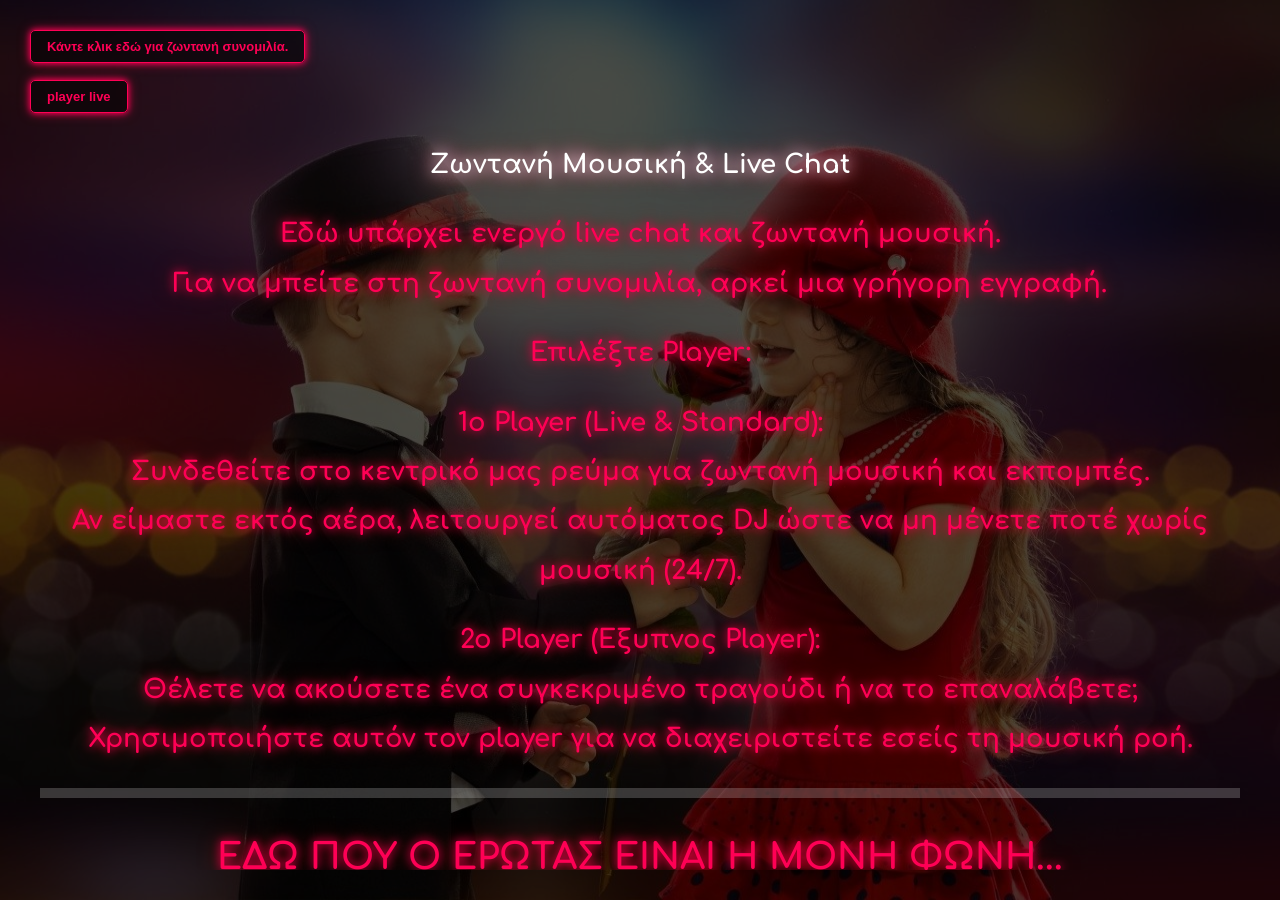
<file: index.html>
<!DOCTYPE html>
<html lang="el">
<head>
<meta charset="UTF-8">
<meta name="viewport" content="width=device-width, initial-scale=1.0, maximum-scale=1.0, user-scalable=no">
<meta name="viewport" content="width=device-width,initial-scale=1">
<meta name="google-site-verification" content="HF6HsVO9mWpJG8Bb-Z76COr5XpXitJbszJXlGhnsJU" />
<title>Ράδιο Γαρύφαλλο - Radio Garifalo | Το πιο ερωτικό ραδιόφωνο</title>
<link rel="canonical" href="https://white-lab-f071.radiotvlive.workers.dev/" />
<meta name="description" content="Ράδιο Γαρύφαλλο. Εδώ παίζουμε μόνο ερωτικά τραγούδια. Το πιο ερωτικό ραδιόφωνο στο διαδίκτυο.">
<meta name="keywords" content="ράδιο Γαρύφαλλο, radio Garifalo, radio live, radio internet, web radio, ερωτικά τραγούδια">
<meta name="author" content="Radio Garifalo">
<meta property="og:title" content="Ράδιο Γαρύφαλλο - To πιο ερωτικό ραδιόφωνο">
<meta property="og:description" content="Εδώ παίζουμε μόνο ερωτικά τραγούδια!">
<meta property="og:image" content="https://white-lab-f071.radiotvlive.workers.dev/foto-face.png">
<meta property="og:url" content="https://white-lab-f071.radiotvlive.workers.dev/">
<link rel="icon" href="favicon.png" type="image/png">
<link href="https://fonts.googleapis.com/css2?family=Poppins:wght@300;400;500;600;700&display=swap" rel="stylesheet">
  
  <style>
    /* Βασικές ρυθμίσεις σελίδας */
    body {
      margin: 0;
      padding: 0;
      background-image: url('mikra.jpg'); 
      background-repeat: no-repeat;
      background-attachment: fixed; 
      background-size: 100% 100%;
      font-family: 'Segoe UI', Tahoma, Geneva, Verdana, sans-serif;
      overflow: hidden; 
    }

    /* ΤΑ ΚΟΥΜΠΙΑ ΜΕ ΤΟ ΚΟΚΚΙΝΟ PULSE */
    .switch-btn {
        position: absolute;
        left: 30px;
        z-index: 9999;
        padding: 8px 16px;
        font-size: 13px;
        font-weight: bold;
        cursor: pointer;
        border-radius: 5px;
        border: 1px solid #ff0055;
        background: rgba(0, 0, 0, 0.5);
        color: #ff0055;
        display: flex;
        align-items: center;
        justify-content: center;
        transition: background 0.2s ease, color 0.2s ease, border-color 0.2s ease, transform 0.1s ease, box-shadow 0.2s ease;
        box-shadow: 0 0 6px #ff0055, 0 0 12px rgba(255, 0, 85, 0.6);
        animation: redPulse 1.8s infinite ease-in-out;
        outline: none;
    }

    #openBtn {
        top: 30px;
    }

    #playerBtn {
        top: 80px; 
    }

    /* Εφέ πατήματος κουμπιού */
    .switch-btn:active {
        transform: scale(0.97);
    }

    /* ΚΟΚΚΙΝΟ PULSE */
    @keyframes redPulse {
        0% {
            opacity: 0.75;
            box-shadow: 0 0 4px #ff0055, 0 0 8px rgba(255, 0, 85, 0.4);
        }
        25% {
            opacity: 1;
            box-shadow: 0 0 7px #ff0055, 0 0 15px #ff0055, 0 0 25px rgba(255, 0, 85, 0.7);
        }
        50% {
            opacity: 1;
            box-shadow: 0 0 10px #ff0055, 0 0 20px #ff0055, 0 0 35px rgba(255, 0, 85, 0.9);
        }
        75% {
            opacity: 0.85;
            box-shadow: 0 0 6px #ff0055, 0 0 12px rgba(255, 0, 85, 0.6);
        }
        100% {
            opacity: 0.75;
            box-shadow: 0 0 4px #ff0055, 0 0 8px rgba(255, 0, 85, 0.4);
        }
    }

    /* HOVER ΓΙΑ ΤΑ ΚΟΥΜΠΙΑ */
    .switch-btn:hover {
        background: #ff0055 !important;
        color: #ffffff !important;
        border-color: #ffffff !important;
        box-shadow: 0 0 15px #ff0055, 0 0 30px #ff0055 !important;
        animation: none; 
    }

    /* Ο ΧΩΡΟΣ ΓΙΑ ΤΟ ΔΙΚΟ ΣΟΥ ΠΕΡΙΕΧΟΜΕΝΟ */
    .my-content {
      padding: 120px 40px 40px 40px;
      color: white; 
      transition: opacity 0.4s ease;
    }

    /* ΤΟ IFRAME ΤΟΥ ΡΑΔΙΟΦΩΝΟΥ ΜΕ ΠΟΛΥ ΠΙΟ ΜΑΛΑΚΟ ΚΑΙ ΑΡΓΟ ΕΦΕ */
    #viewer {
      width: 100%;
      height: 100vh;
      border: none;
      position: fixed;
      top: 0;
      left: 0;
      z-index: 10000;
      
      opacity: 0;
      visibility: hidden;
      transform: scale(0.99); /* Ξεκινάει πολύ κοντά στο κανονικό μέγεθος για να μην πετάγεται */
      transition: opacity 5.2s ease-out, transform 5.2s ease-out, visibility 5.2s;
      pointer-events: none;
    }

    /* Κλάση που ενεργοποιεί το αργό, ομαλό εφέ εμφάνισης */
    #viewer.show-effect {
      opacity: 1;
      visibility: visible;
      transform: scale(1);
      pointer-events: auto;
    }
  </style>

    <style>
      body::after {
      content: "";
      position: fixed;
      top: 0;
      left: 0;
      width: 100%;
      height: 100%;
      background-color: rgba(0, 0, 0, 0.7); 
      z-index: -1;
      }
    </style>
  
<style>
    @import url('https://fonts.googleapis.com/css2?family=Comfortaa:wght@700&display=swap');

    .love-radio-overflow-fix {
        width: 100%;
        height: 750px; 
        overflow: hidden; 
        position: relative;
        background: transparent;
        font-family: 'Comfortaa', cursive;
        pointer-events: none; 
    }

    .love-radio-content {
        position: absolute;
        width: 100%;
        left: 0;
        text-align: center;
        animation: scrollUpFull 50s linear infinite; 
    }

    .love-radio-content p {
        margin: 20px 0;
        font-size: 26px;
        font-weight: bold;
        color: #ff0055;
        text-shadow: 0 0 10px #ff0055, 0 0 20px #800000;
        line-height: 1.9;
    }

    .white-highlight {
        color: #ffffff !important;
        text-shadow: 0 0 15px #ffffff, 0 0 25px #ff0055 !important;
    }

    .mega-title {
        font-size: 36px !important;
        text-transform: uppercase;
        margin-bottom: 30px !important;
    }

    @keyframes scrollUpFull {
        0% { transform: translateY(750px); } 
        100% { transform: translateY(-100%); }
    }
</style>
</head>
<body>
<h1 style="position: absolute; width: 1px; height: 1px; padding: 0; margin: -1px; overflow: hidden; clip: rect(0, 0, 0, 0); border: 0;">Ράδιο Γαρύφαλλο - Radio Garifalo</h1>
  
  <button id="openBtn" class="switch-btn">Κάντε κλικ εδώ για ζωντανή συνομιλία.</button>
  <button id="playerBtn" class="switch-btn">player live</button>

  <div class="my-content" id="mainBody">
<div class="love-radio-overflow-fix">
    <div class="love-radio-content">
        <p class="white-highlight">Ζωντανή Μουσική & Live Chat</p>
<p>Εδώ υπάρχει ενεργό <strong>live chat</strong> και <strong>ζωντανή μουσική</strong>.<br>
Για να μπείτε στη ζωντανή συνομιλία, αρκεί μια γρήγορη <strong>εγγραφή</strong>.</p>
<p><strong>Επιλέξτε Player:</strong></p>
<p><strong>1ο Player (Live & Standard):<br></strong> Συνδεθείτε στο κεντρικό μας ρεύμα για ζωντανή μουσική και εκπομπές.<br> Αν είμαστε εκτός αέρα, λειτουργεί <strong>αυτόματος DJ</strong> ώστε να μη μένετε ποτέ χωρίς μουσική (24/7).</p>
<p><strong>2ο Player (Έξυπνος Player):<br></strong> Θέλετε να ακούσετε ένα συγκεκριμένο τραγούδι ή να το επαναλάβετε;<br> Χρησιμοποιήστε αυτόν τον player για να διαχειριστείτε εσείς τη μουσική ροή.</p>
        <hr style="border: 0; border-top: 10px solid rgba(255,255,255,0.2); margin: 25px 0;">
         <p class="mega-title">ΕΔΩ ΠΟΥ Ο ΕΡΩΤΑΣ ΕΙΝΑΙ Η ΜΟΝΗ ΦΩΝΗ...</p>
        <p class="white-highlight">Ξέχνα ό,τι ήξερες. Σβήσε τον υπόλοιπο κόσμο.</p>
        <p>Σε αυτή τη συχνότητα, δεν παίζουμε απλά τραγούδια...
        <strong>υμνούμε το πάθος.</strong></p>
        <p class="white-highlight">Εδώ κατοικεί μόνο ο Έρωτας.</p>
        <p>Κάθε νότα, κάθε ανάσα, κάθε στίχος είναι μια ιεροτελεστία
        που θα βρεις <strong>ΜΟΝΟ ΕΔΩ.</strong></p>
        <p class="white-highlight">Μην ψάξεις αυτά τα τραγούδια πουθενά αλλού στον πλανήτη.<br>
        Είναι οι δικές μας αποκλειστικές επιλογές,<br>
        τα δικά μας μοναδικά διαμάντια που δεν υπάρχουν σε καμία άλλη γωνιά της γης.</p>
        <p>Μόνο Ερωτικά • Μόνο Πάθος • Μόνο Εδώ</p>
        <p class="white-highlight">Καλώς ήρθες στο πιο ερωτικό ράδιο της καρδιάς σου...<br>
        εκεί που η μουσική γδύνει την ψυχή.</p>
    </div>
</div>       
  </div>
  
  <iframe id="viewer"></iframe>
  
  <script>
    const btn = document.getElementById('openBtn');
    const playerBtn = document.getElementById('playerBtn');
    const viewer = document.getElementById('viewer');
    const mainBody = document.getElementById('mainBody');

    function openIframe(url) {
      btn.style.opacity = '0';
      playerBtn.style.opacity = '0';
      mainBody.style.opacity = '0';
      
      setTimeout(() => {
        btn.style.display = 'none';
        playerBtn.style.display = 'none';
        mainBody.style.display = 'none';
      }, 300);
      
      viewer.src = url;
      setTimeout(() => {
        viewer.classList.add('show-effect');
      }, 50);
    }

    btn.addEventListener('click', () => openIframe('egrafi.html'));
    playerBtn.addEventListener('click', () => openIframe('diplo-player.html'));
  </script>
</body>
</html>
</file>
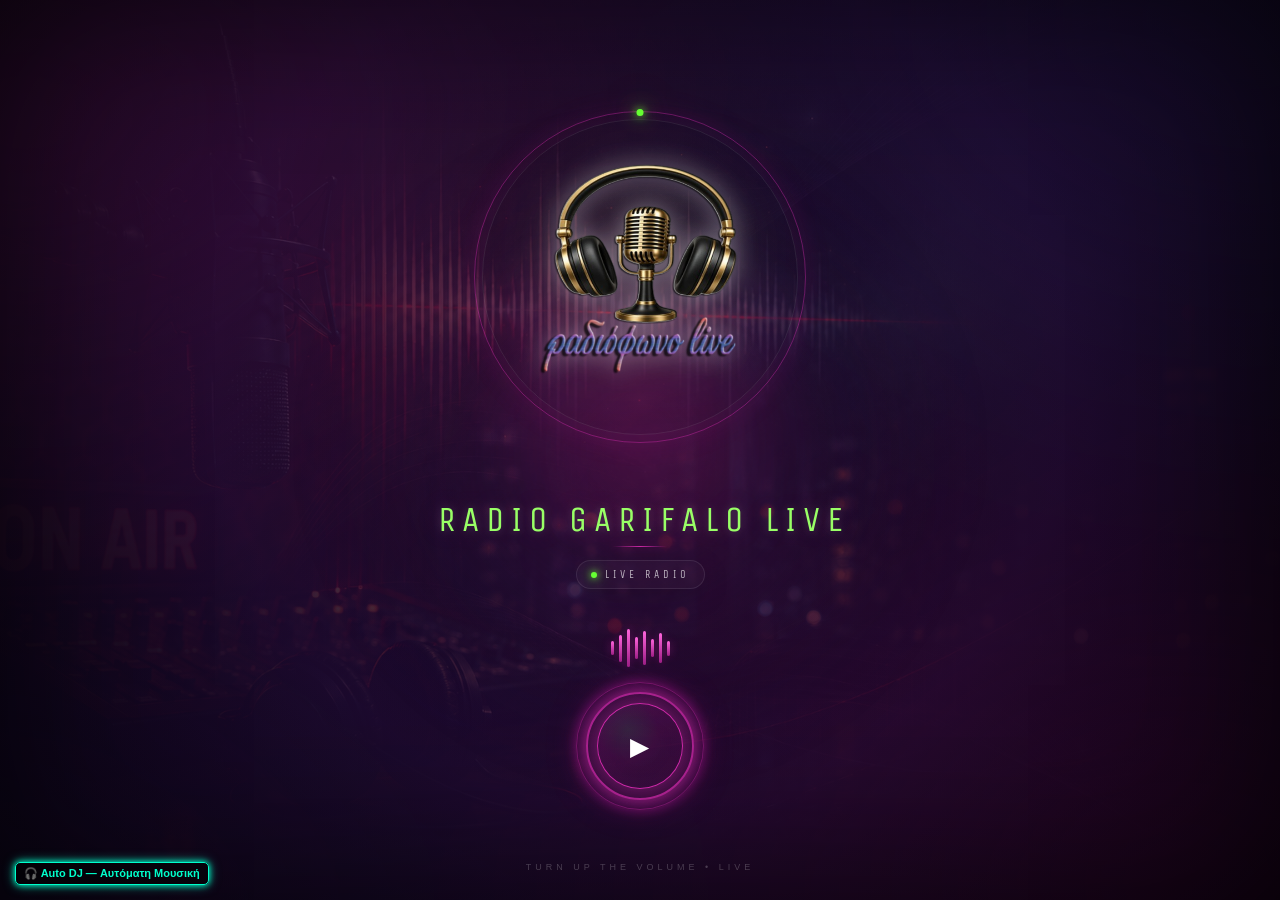
<file: diplo-player.html>
<!DOCTYPE html>
<html lang="el">
<head>
    <meta charset="UTF-8">
    <meta name="viewport" content="width=device-width, initial-scale=1.0">
    <title>Chat Switcher</title>

    <style>
        body, html {
            margin: 0;
            padding: 0;
            height: 100%;
            width: 100%;
            background-image: url("fonto.png");
            background-size: cover;
            background-position: center;
            background-repeat: no-repeat;
            background-attachment: fixed;
            overflow: hidden;
        }

        #frameContainer {
            width: 100%;
            height: 100%;
            transition: transform 2.0s ease-in-out;
            background-color: transparent;
        }

        .fullscreen-iframe {
            width: 100%;
            height: 100%;
            border: none;
            display: block;
        }

        .switch-btn {
            position: absolute;
            bottom: 15px;
            left: 15px;
            z-index: 9999;
            padding: 4px 8px;
            font-size: 11px;
            font-weight: bold;
            cursor: pointer;
            border-radius: 5px;
            border: 1px solid #00ffcc;
            background: rgba(0, 0, 0, 0.5);
            color: #00ffcc;
            display: flex;
            align-items: center;
            justify-content: center;
            transition: background 0.2s ease, color 0.2s ease, border-color 0.2s ease;
            box-shadow: 0 0 6px #00ffcc, 0 0 12px rgba(0, 255, 204, 0.6);
            animation: greenPulse 1.8s infinite ease-in-out;
        }

        @keyframes greenPulse {
            0% { opacity: 0.75; box-shadow: 0 0 4px #00ffcc, 0 0 8px rgba(0, 255, 204, 0.4); }
            25% { opacity: 1; box-shadow: 0 0 7px #00ffcc, 0 0 15px #00ffcc, 0 0 25px rgba(0, 255, 204, 0.7); }
            50% { opacity: 1; box-shadow: 0 0 10px #00ffcc, 0 0 20px #00ffcc, 0 0 35px rgba(0, 255, 204, 0.9); }
            75% { opacity: 0.85; box-shadow: 0 0 6px #00ffcc, 0 0 12px rgba(0, 255, 204, 0.6); }
            100% { opacity: 0.75; box-shadow: 0 0 4px #00ffcc, 0 0 8px rgba(0, 255, 204, 0.4); }
        }

        .btn-active-style {
            border: 1px solid #ff0055;
            background: rgba(0, 0, 0, 0.2);
            color: #ff0055;
            text-shadow: 0 0 5px rgba(255, 0, 85, 0.7), 0 0 10px rgba(255, 0, 85, 0.4);
            animation: redPulse 1.8s infinite ease-in-out;
        }

        @keyframes redPulse {
            0% { opacity: 0.75; box-shadow: 0 0 4px #ff0055, 0 0 8px rgba(255, 0, 85, 0.4); }
            25% { opacity: 1; box-shadow: 0 0 7px #ff0055, 0 0 15px #ff0055, 0 0 25px rgba(255, 0, 85, 0.7); }
            50% { opacity: 1; box-shadow: 0 0 10px #ff0055, 0 0 20px #ff0055, 0 0 35px rgba(255, 0, 85, 0.9); }
            75% { opacity: 0.85; box-shadow: 0 0 6px #ff0055, 0 0 12px rgba(255, 0, 85, 0.6); }
            100% { opacity: 0.75; box-shadow: 0 0 4px #ff0055, 0 0 8px rgba(255, 0, 85, 0.4); }
        }

        .switch-btn:hover {
            background: rgba(0, 0, 0, 0.75);
            box-shadow: 0 0 10px currentColor, 0 0 20px currentColor, 0 0 35px currentColor;
        }

        .btn-active-style:hover {
            background: rgba(255, 0, 85, 0.3);
            color: #fff;
            border-color: #ff0055;
            box-shadow: 0 0 10px #ff0055, 0 0 20px #ff0055, 0 0 35px #ff0055;
        }
    </style>
</head>

<body>

    <div id="frameContainer">
        <iframe
            id="chatFrame"
            src="ple-inro/player.htm"
            class="fullscreen-iframe"
            scrolling="yes">
        </iframe>
    </div>

    <button
        id="switchBtn"
        class="switch-btn"
        onclick="toggleChat()">
        🎧 Auto DJ — Αυτόματη Μουσική
    </button>

    <script>
        let isFirst = true;
        const container = document.getElementById('frameContainer');
        const frame = document.getElementById('chatFrame');
        const btn = document.getElementById('switchBtn');

        function toggleChat() {
            container.style.transform = "translateX(-100%)";

            setTimeout(() => {
                if (isFirst) {
                    frame.src = "chat-player/player-erotiko/player.html";
                    btn.innerText = "Επιστροφή στην αρχική";
                    btn.classList.add('btn-active-style');
                } else {
                    frame.src = "ple-inro/player.htm";
                    btn.innerText = "🎧 Auto DJ — Αυτόματη Μουσική";
                    btn.classList.remove('btn-active-style');
                }

                isFirst = !isFirst;
                container.style.transform = "translateX(100%)";

                setTimeout(() => {
                    container.style.transform = "translateX(0)";
                }, 50);
            }, 2000);
        }

        /* =====================================================
           ΛΑΜΒΑΝΕΙ ΤΟΝ ΤΙΤΛΟ ΑΠΟ ΤΟΝ PLAYER ΚΑΙ ΤΟΝ ΠΡΟΣΘΕΙ
           ΣΤΟ CHAT (ΜΕΣΩ document.title ΚΑΙ postMessage)
           ===================================================== */
        window.addEventListener('message', function(event) {
            if (event.data && event.data.type === 'RADIO_TITLE_UPDATE') {
                const songTitle = event.data.title;
                if (!songTitle) return;

                // 1. Αλλάζει τον τίτλο της σελίδας
                document.title = "🎵 " + songTitle;

                // 2. Προωθεί τον τίτλο σε ΟΛΑ τα iframes
                var allIframes = document.getElementsByTagName('iframe');
                for (var i = 0; i < allIframes.length; i++) {
                    try {
                        allIframes[i].contentWindow.postMessage(
                            { type: 'RADIO_TITLE_UPDATE', title: songTitle }, 
                            '*'
                        );
                    } catch(e) {}
                }

                // 3. Προωθεί τον τίτλο και στο γονικό παράθυρο
                if (window.parent && window.parent !== window) {
                    try {
                        window.parent.postMessage(
                            { type: 'RADIO_TITLE_UPDATE', title: songTitle }, 
                            '*'
                        );
                    } catch(e) {}
                }

                // 4. Προωθεί τον τίτλο και σε όποιο παράθυρο έχει ανοιχτεί
                if (window.opener) {
                    try {
                        window.opener.postMessage(
                            { type: 'RADIO_TITLE_UPDATE', title: songTitle }, 
                            '*'
                        );
                    } catch(e) {}
                }
            }

            // === Προώθηση του volume control προς τον πραγματικό player ===
            if (event.data && event.data.type === 'SET_RADIO_VOLUME') {
                var frame = document.getElementById('chatFrame');
                if (frame && frame.contentWindow) {
                    try {
                        frame.contentWindow.postMessage(event.data, '*');
                    } catch(e) {}
                }
            }
        });
    </script>

</body>
</html>
</file>
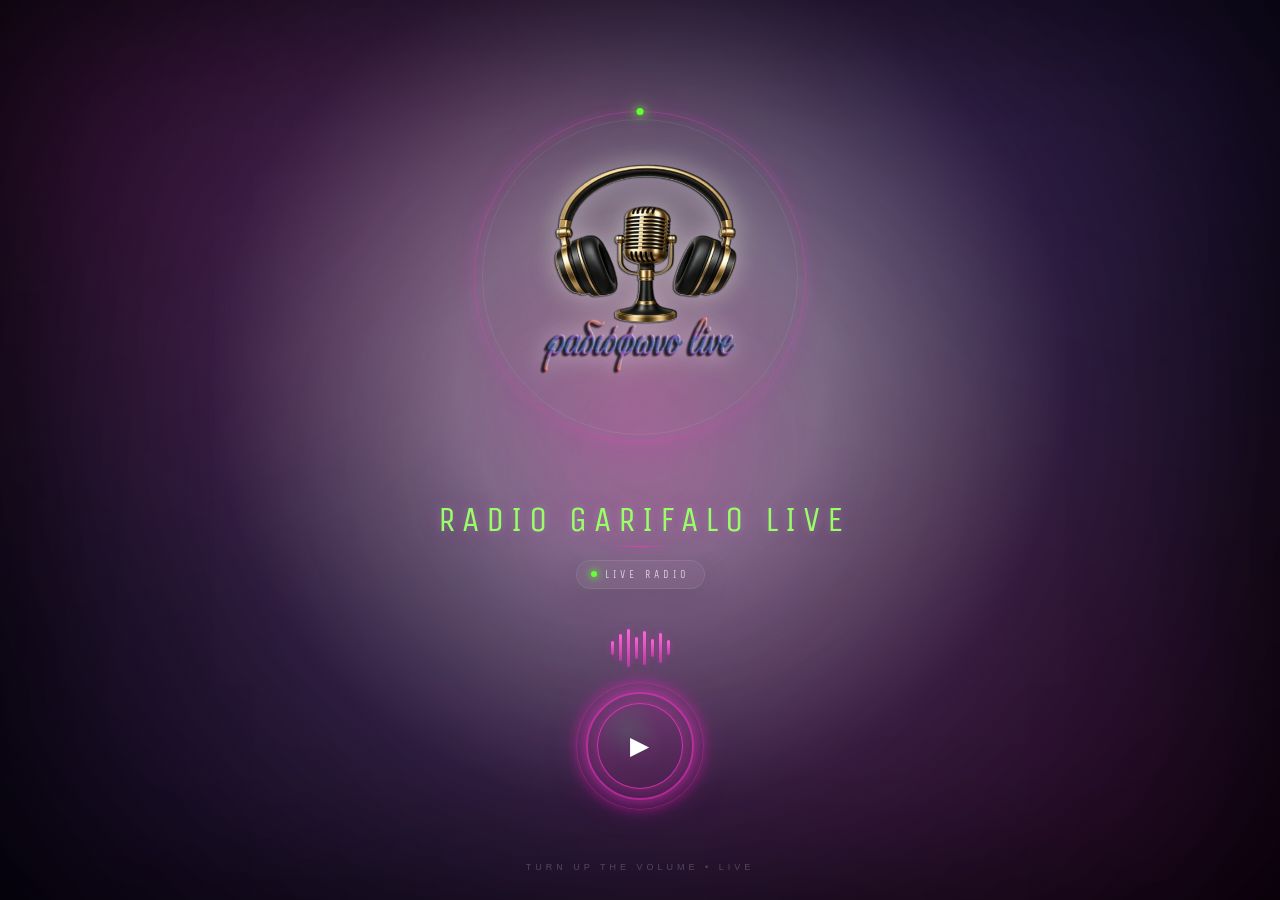
<file: ple-inro/player - Αντιγραφή.htm>
<!DOCTYPE html>
<html lang="el">
<head>
<meta charset="utf-8">
<meta name="viewport" content="width=device-width,initial-scale=1">
<link href="https://fonts.googleapis.com/css2?family=Montserrat:wght@700&display=swap" rel="stylesheet">
<link href="https://fonts.googleapis.com/css2?family=Unica+One&display=swap" rel="stylesheet">
<style>
  :root {
    --pink: #66ff33;
    --pink-light: #ff66dd;
  }

  body {
    margin: 0;
    font-family: Segoe UI, Arial, sans-serif;
    display: flex;
    align-items: center;
    justify-content: center;
    min-height: 100vh;
    overflow-y: auto;
    overflow-x: hidden;
    background: 100% 100%;
    scrollbar-width: thin;
    scrollbar-color: rgba(0,255,204,0.5) rgba(0,0,0,0.1);
  }
  ::-webkit-scrollbar { width: 6px; }
  ::-webkit-scrollbar-track { background: rgba(0, 0, 0, 0.1); border-radius: 10px; }
  ::-webkit-scrollbar-thumb {
    background: linear-gradient(180deg, rgba(0,255,204,0.6), rgba(0,255,204,0.3));
    border-radius: 10px;
    box-shadow: 0 0 6px rgba(0,255,204,0.6);
  }
  ::-webkit-scrollbar-thumb:hover {
    background: linear-gradient(180deg, rgba(0,255,204,0.9), rgba(0,255,204,0.5));
    box-shadow: 0 0 10px rgba(0,255,204,0.9);
  }

  #loadingModal {
    display: none;
    position: fixed;
    z-index: 1000;
    left: 0; top: 0; width: 100%; height: 100%;
    background-color: rgba(0,0,0,0.9);
    align-items: center; justify-content: center;
    flex-direction: column;
  }
  .modal-content {
    background: rgba(20, 20, 20, 0.9);
    padding: 30px;
    border: 2px solid #00ffcc;
    border-radius: 15px;
    color: #00ffcc;
    text-align: center;
    font-size: 24px;
    font-weight: bold;
    box-shadow: 0 0 30px #00ffcc;
    animation: pulse 1.5s infinite;
    display: flex;
    flex-direction: column;
    align-items: center;
    gap: 20px;
  }
  @keyframes pulse {
    0% { transform: scale(1); }
    50% { transform: scale(1.05); }
    100% { transform: scale(1); }
  }
  .spinner {
    width: 40px;
    height: 40px;
    border: 4px solid rgba(0, 255, 204, 0.1);
    border-top: 4px solid #00ffcc;
    border-radius: 50%;
    animation: spin 1s linear infinite;
  }
  @keyframes spin {
    0% { transform: rotate(0deg); }
    100% { transform: rotate(360deg); }
  }

  .player-btn {
    width:180px;height:180px;border-radius:50%;
    background: rgba(0, 0, 0, 0.0) url('logo.png') center/cover no-repeat;
    color:#00ffcc;font-size:20px;display:flex;align-items:flex-end;justify-content:center;
    position:absolute;top:40px;z-index:5;
    transition:transform .12s linear;
    text-shadow:0 0 8px #00ffcc;font-weight:bold;padding-bottom:10px;
    --glow-h: 174;
    --glow-size: 20px;
    border: 4px solid hsl(var(--glow-h), 100%, 50%);
    box-shadow: 0 0 var(--glow-size) hsla(var(--glow-h), 100%, 50%, 0.8),
                0 0 calc(var(--glow-size) / 2) hsla(var(--glow-h), 100%, 70%, 1);
  }
  #playBtn {
    position: absolute; top: 20px; right: 20px;
    width: 100px; height: 45px; border-radius: 8px;
    border: 2px solid #00ffcc; background: rgba(0, 0, 0, 0.5);
    color: #00ffcc; cursor: pointer; font-weight: bold; z-index: 100;
    box-shadow: 0 0 15px #00ffcc; display: flex; align-items: center; justify-content: center;
  }
  #status{position:absolute;top:270px;font-weight:700;letter-spacing:1px;font-size:30px; z-index:6;}
  .onair{color:#00ff99;text-shadow:0 0 10px #00ff99}
  .offair{color:#ff6600;text-shadow:0 0 12px #ff6600}
  .loading{color:#ffaa00;text-shadow:0 0 10px #ffaa00}

  #equalizer{
    position: fixed;
    top: 0;
    left: 0;
    width: 100%;
    height: 100vh;
    z-index: 1;
    pointer-events: none;
  }

  #nowPlaying {
    position: absolute;
    top: 390px;
    width: 90%;
    height: 50px;
    z-index: 4;
    overflow: hidden;
    white-space: nowrap;
    font-family: 'Montserrat', sans-serif;
    font-size: 29px;
    font-weight: bold;
    color: #fff;
    text-shadow: 0 0 10px #ff0000;
    display: flex;
    align-items: center;
    -webkit-mask-image: linear-gradient(to right, rgba(0,0,0,0) 0%, rgba(0,0,0,1) 10%, rgba(0,0,0,1) 90%, rgba(0,0,0,0) 100%);
    mask-image: linear-gradient(to right, rgba(0,0,0,0) 0%, rgba(0,0,0,1) 10%, rgba(0,0,0,1) 90%, rgba(0,0,0,0) 100%);
  }
  .scroll-text {
    display: inline-block;
    padding-left: 100%;
    animation: marquee 15s linear infinite;
  }
  @keyframes marquee {
    0% { transform: translate3d(0, 0, 0); }
    100% { transform: translate3d(-100%, 0, 0); }
  }
  .static-text {
    display: inline-block;
    width: 100%;
    text-align: center;
    animation: floatTitle 3s ease-in-out infinite alternate;
  }
  @keyframes floatTitle {
    from { transform: translateY(0px); opacity: 0.9; }
    to { transform: translateY(-5px); opacity: 1; }
  }
  #volumeControl {
    position: absolute;top: 330px;left: 50%;transform: translateX(-50%);
    display: flex;align-items: center;gap: 10px;z-index: 5;
  }
  #volumeSlider {width: 250px;height: 5px;appearance: none;background: #333;border-radius: 5px;outline: none;box-shadow: 0 0 10px #00ffcc;}
  #volumeSlider::-webkit-slider-thumb {appearance: none;width: 18px;height: 18px;border-radius: 50%;background: #00ffcc;cursor: pointer;box-shadow: 0 0 10px #00ffcc;}
  #volumeValue {font-size: 18px;color: #00ffcc;text-shadow: 0 0 8px #00ffcc;width: 50px;text-align: left;}
  #effectBtn {
    position: absolute; top: 20px; left: 20px;
    width: 100px; height: 45px; border-radius: 8px;
    border: 2px solid #00ffcc; background: rgba(0, 0, 0, 0.5);
    color: #00ffcc; cursor: pointer; font-weight: bold; z-index: 100;
    box-shadow: 0 0 15px #00ffcc; display: flex; align-items: center; justify-content: center;
  }
  body::after {content: "";position: fixed;top: 0;left: 0;width: 100%;height: 100%;background-color: rgba(0, 0, 0, 0.5);z-index: -1;}

  /* Κρύβει τον player όσο τρέχει το intro */
  .player-hidden {
    opacity: 0 !important;
    visibility: hidden !important;
    pointer-events: none !important;
  }

  /* ========== FANCY INTRO ========== */
  #startOverlay {
    position: fixed;
    inset: 0;
    width: 100%;
    height: 100%;
    overflow: hidden;
    background: radial-gradient(circle at 50% 42%, rgba(255, 51, 204, 0.18) 0%, rgba(142, 45, 180, 0.14) 22%, rgba(34, 12, 52, 0.82) 52%, #09050f 100%);
    z-index: 100000;
    display: flex;
    justify-content: center;
    align-items: center;
    opacity: 1;
    visibility: visible;
    transition: opacity 1s cubic-bezier(0.4, 0, 0.2, 1), visibility 1s cubic-bezier(0.4, 0, 0.2, 1);
  }
  #startOverlay::before {
    content: "";
    position: absolute;
    inset: -25%;
    background:
      radial-gradient(ellipse at 18% 25%, rgba(255, 51, 204, 0.17), transparent 35%),
      radial-gradient(ellipse at 82% 18%, rgba(112, 72, 255, 0.14), transparent 34%),
      radial-gradient(ellipse at 78% 82%, rgba(255, 0, 153, 0.11), transparent 36%),
      radial-gradient(ellipse at 15% 85%, rgba(74, 25, 155, 0.13), transparent 38%);
    filter: blur(55px);
    animation: ambientMove 18s ease-in-out infinite alternate;
    pointer-events: none;
  }
  @keyframes ambientMove {
    0% { transform: translate3d(-2%, -2%, 0) scale(1); }
    50% { transform: translate3d(3%, 2%, 0) scale(1.05); }
    100% { transform: translate3d(-1%, 4%, 0) scale(1.02); }
  }
  #startOverlay::after {
    content: "";
    position: absolute;
    inset: 0;
    background: radial-gradient(circle at center, transparent 0%, rgba(8, 3, 15, 0.08) 42%, rgba(4, 1, 9, 0.50) 100%);
    box-shadow: inset 0 0 180px rgba(0, 0, 0, 0.55);
    pointer-events: none;
  }
  #startOverlay.hide {
    opacity: 0;
    visibility: hidden;
    pointer-events: none;
  }
  .intro-glow {
    position: absolute;
    width: 620px;
    height: 620px;
    background: radial-gradient(circle, rgba(255, 51, 204, 0.18) 0%, rgba(184, 45, 220, 0.10) 28%, rgba(105, 40, 180, 0.04) 52%, transparent 72%);
    border-radius: 50%;
    filter: blur(42px);
    animation: introGlow 8s ease-in-out infinite;
    pointer-events: none;
  }
  @keyframes introGlow {
    0%, 100% { transform: scale(0.90) translateY(0); opacity: 0.55; }
    50% { transform: scale(1.10) translateY(-14px); opacity: 0.95; }
  }
  .intro-content {
    position: relative;
    z-index: 5;
    width: min(90%, 520px);
    display: flex;
    flex-direction: column;
    align-items: center;
    text-align: center;
    font-family: 'Unica One', Arial, sans-serif;
    --intro-scale: 1;
    transform: scale(var(--intro-scale));
    transform-origin: center center;
    animation: introAppear 1.15s cubic-bezier(0.16, 1, 0.3, 1) forwards;
  }
  @keyframes introAppear {
    from { opacity: 0; transform: scale(calc(var(--intro-scale) * 0.94)) translateY(24px); }
    to { opacity: 1; transform: scale(var(--intro-scale)) translateY(0); }
  }
  .intro-logo-wrapper {
    position: relative;
    width: 330px;
    height: 330px;
    display: flex;
    justify-content: center;
    align-items: center;
    margin-bottom: 60px;
  }
  .intro-logo-wrapper::before {
    content: "";
    position: absolute;
    inset: 7px;
    border-radius: 50%;
    border: 1px solid rgba(255, 255, 255, 0.08);
    box-shadow: 0 0 40px rgba(255, 51, 204, 0.08);
  }
  .intro-logo-ring {
    position: absolute;
    width: 100%;
    height: 100%;
    border: 1px solid rgba(255, 51, 204, 0.32);
    border-radius: 50%;
    box-shadow: 0 0 25px rgba(255, 51, 204, 0.06);
    animation: logoRing 10s linear infinite;
  }
  .intro-logo-ring::before {
    content: "";
    position: absolute;
    width: 7px;
    height: 7px;
    background: var(--pink);
    border-radius: 50%;
    top: -3.5px;
    left: 50%;
    transform: translateX(-50%);
    box-shadow: 0 0 8px var(--pink), 0 0 20px var(--pink), 0 0 38px rgba(255, 51, 204, 0.55);
  }
  @keyframes logoRing {
    from { transform: rotate(0deg); }
    to { transform: rotate(360deg); }
  }
  .intro-logo {
    position: relative;
    width: 300px;
    height: 300px;
    object-fit: contain;
    border-radius: 50%;
    filter: drop-shadow(0 0 12px rgba(255, 255, 255, 0.40)) drop-shadow(0 0 35px rgba(153, 255, 102, 0.12));
    animation: logoFloat 5s ease-in-out infinite;
  }
  @keyframes logoFloat {
    0%, 100% { transform: translateY(0) scale(1); }
    50% { transform: translateY(-6px) scale(1.015); }
  }
  .intro-station {
    position: relative;
    color: #99ff66;
    font-size: 36px;
    line-height: 1;
    letter-spacing: 7px;
    text-transform: uppercase;
    margin-bottom: 14px;
    padding-left: 7px;
    text-shadow: 0 0 10px rgba(255, 255, 255, 0.18), 0 0 28px rgba(255, 51, 204, 0.22);
  }
  .intro-station::after {
    content: "";
    position: absolute;
    width: 55px;
    height: 1px;
    left: 50%;
    bottom: -9px;
    transform: translateX(-50%);
    background: linear-gradient(90deg, transparent, rgba(255, 51, 204, 0.75), transparent);
    box-shadow: 0 0 10px rgba(255, 51, 204, 0.35);
  }
  .intro-live {
    display: inline-flex;
    align-items: center;
    justify-content: center;
    gap: 8px;
    color: rgba(255, 255, 255, 0.70);
    font-size: 11px;
    letter-spacing: 4px;
    text-transform: uppercase;
    margin-top: 8px;
    margin-bottom: 38px;
    padding: 7px 14px;
    border: 1px solid rgba(255, 255, 255, 0.09);
    border-radius: 30px;
    background: rgba(255, 255, 255, 0.025);
    box-shadow: 0 8px 30px rgba(0, 0, 0, 0.12);
    backdrop-filter: blur(8px);
  }
  .intro-live-dot {
    width: 6px;
    height: 6px;
    background: var(--pink);
    border-radius: 50%;
    box-shadow: 0 0 7px var(--pink), 0 0 16px var(--pink);
    animation: livePulse 1.5s ease-in-out infinite;
  }
  @keyframes livePulse {
    0%, 100% { opacity: 1; transform: scale(1); }
    50% { opacity: 0.35; transform: scale(0.65); }
  }
  .intro-equalizer {
    height: 42px;
    display: flex;
    align-items: center;
    justify-content: center;
    gap: 5px;
    margin-bottom: 34px;
    padding: 0 18px;
  }
  .eq-bar {
    width: 3px;
    background: linear-gradient(to top, rgba(255, 51, 204, 0.55), rgba(255, 102, 221, 1));
    border-radius: 10px;
    box-shadow: 0 0 8px rgba(255, 51, 204, 0.35);
    animation: equalizer 1s ease-in-out infinite;
  }
  .eq-bar:nth-child(1) { height: 14px; animation-delay: 0.10s; }
  .eq-bar:nth-child(2) { height: 27px; animation-delay: 0.25s; }
  .eq-bar:nth-child(3) { height: 38px; animation-delay: 0.05s; }
  .eq-bar:nth-child(4) { height: 22px; animation-delay: 0.35s; }
  .eq-bar:nth-child(5) { height: 34px; animation-delay: 0.15s; }
  .eq-bar:nth-child(6) { height: 18px; animation-delay: 0.40s; }
  .eq-bar:nth-child(7) { height: 30px; animation-delay: 0.20s; }
  .eq-bar:nth-child(8) { height: 15px; animation-delay: 0.30s; }
  @keyframes equalizer {
    0%, 100% { transform: scaleY(0.35); opacity: 0.35; }
    50% { transform: scaleY(1); opacity: 1; }
  }
  #startBtn {
    position: relative;
    width: 86px;
    height: 86px;
    border-radius: 50%;
    border: 1px solid rgba(255, 51, 204, 0.75);
    background: radial-gradient(circle at 35% 30%, rgba(255, 255, 255, 0.10), rgba(255, 51, 204, 0.12) 38%, rgba(255, 51, 204, 0.025) 100%);
    color: #ffffff;
    cursor: pointer;
    display: flex;
    justify-content: center;
    align-items: center;
    font-size: 25px;
    padding-left: 5px;
    box-shadow: 0 0 32px rgba(255, 51, 204, 0.45), 0 0 60px rgba(255, 51, 204, 0.18), inset 0 0 25px rgba(255, 51, 204, 0.08);
    backdrop-filter: blur(10px);
    transition: transform 0.35s cubic-bezier(0.16, 1, 0.3, 1), box-shadow 0.35s ease, background 0.35s ease;
  }
  #startBtn::before {
    content: "";
    position: absolute;
    inset: -12px;
    border: 2px solid rgba(255, 51, 204, 0.55);
    border-radius: 50%;
    box-shadow: 0 0 18px rgba(255, 51, 204, 0.40), 0 0 36px rgba(255, 51, 204, 0.18);
    animation: playRing 2.2s ease-out infinite;
  }
  #startBtn::after {
    content: "";
    position: absolute;
    inset: -22px;
    border: 1.5px solid rgba(255, 51, 204, 0.28);
    border-radius: 50%;
    box-shadow: 0 0 14px rgba(255, 51, 204, 0.22);
    animation: playRingOuter 2.2s ease-out infinite;
    animation-delay: 0.85s;
  }
  @keyframes playRing {
    0% { transform: scale(0.82); opacity: 0.95; }
    100% { transform: scale(1.38); opacity: 0; }
  }
  @keyframes playRingOuter {
    0% { transform: scale(0.85); opacity: 0.70; }
    100% { transform: scale(1.32); opacity: 0; }
  }
  #startBtn:hover {
    transform: scale(1.08);
    background: radial-gradient(circle at 35% 30%, rgba(255, 255, 255, 0.16), rgba(255, 51, 204, 0.25) 40%, rgba(255, 51, 204, 0.06) 100%);
    box-shadow: 0 0 35px rgba(255, 51, 204, 0.45), 0 0 70px rgba(255, 51, 204, 0.12), inset 0 0 25px rgba(255, 51, 204, 0.10);
  }
  #startBtn:active { transform: scale(0.96); }
  #introStatus {
    display: none;
    margin-top: 22px;
    color: rgba(255, 255, 255, 0.82);
    font-size: 13px;
    letter-spacing: 3px;
    text-transform: uppercase;
    animation: statusPulse 1.5s ease-in-out infinite;
  }
  @keyframes statusPulse {
    0%, 100% { opacity: 0.45; }
    50% { opacity: 1; }
  }
  #introProgressWrapper {
    display: none;
    width: min(300px, 75vw);
    margin-top: 20px;
  }
  .intro-progress-track {
    width: 100%;
    height: 2px;
    background: rgba(255, 255, 255, 0.10);
    border-radius: 10px;
    overflow: hidden;
    box-shadow: 0 0 12px rgba(255, 51, 204, 0.06);
  }
  #introProgress {
    width: 0%;
    height: 100%;
    background: linear-gradient(90deg, rgba(255, 51, 204, 0.65), var(--pink-light));
    box-shadow: 0 0 10px rgba(255, 51, 204, 0.70);
    transition: width 0.15s linear;
  }
  #skipIntroBtn {
    display: none;
    margin-top: 18px;
    padding: 8px 15px;
    background: transparent;
    border: none;
    color: rgba(255, 255, 255, 0.55);
    font-family: 'Unica One', Arial, sans-serif;
    font-size: 11px;
    letter-spacing: 2px;
    text-transform: uppercase;
    cursor: pointer;
    transition: color 0.25s ease, transform 0.25s ease;
    animation: skipPulse 1.6s ease-in-out infinite;
  }
  @keyframes skipPulse {
    0%, 100% { opacity: 0.45; text-shadow: 0 0 0 transparent; transform: translateX(0); }
    50% { opacity: 1; color: rgba(255, 255, 255, 0.95); text-shadow: 0 0 10px rgba(255, 51, 204, 0.55), 0 0 22px rgba(255, 51, 204, 0.30); transform: translateX(2px); }
  }
  #skipIntroBtn:hover {
    color: rgba(255, 255, 255, 0.95);
    transform: translateX(4px);
    animation: none;
    text-shadow: 0 0 12px rgba(255, 51, 204, 0.60);
  }
  .intro-bottom {
    position: absolute;
    bottom: 28px;
    left: 0;
    right: 0;
    z-index: 5;
    text-align: center;
    color: rgba(255, 255, 255, 0.22);
    font-family: Arial, sans-serif;
    font-size: 9px;
    letter-spacing: 4px;
    text-transform: uppercase;
    animation: bottomFade 4s ease-in-out infinite;
  }
  @keyframes bottomFade {
    0%, 100% { opacity: 0.45; }
    50% { opacity: 0.85; }
  }
  @media (max-width: 600px) {
    .intro-glow { width: 380px; height: 380px; }
    .intro-logo-wrapper { width: 145px; height: 145px; margin-bottom: 24px; }
    .intro-logo { width: 110px; height: 110px; }
    .intro-station { font-size: 30px; letter-spacing: 3px; }
    .intro-live { font-size: 11px; letter-spacing: 3px; margin-bottom: 28px; }
    .intro-equalizer { margin-bottom: 28px; }
    #startBtn { width: 74px; height: 74px; font-size: 24px; }
    .intro-bottom { bottom: 20px; }
  }
</style>
</head>
<body>

<!-- FANCY INTRO OVERLAY -->
<div id="startOverlay">
  <div class="intro-glow"></div>
  <div class="intro-content">
    <div class="intro-logo-wrapper">
      <div class="intro-logo-ring"></div>
      <img src="intro.png" alt="Radio Live" class="intro-logo">
    </div>
    <div class="intro-station">RADIO GARIFALO LIVE </div>
    <div class="intro-live">
      <span class="intro-live-dot"></span>
      LIVE RADIO
    </div>
    <div class="intro-equalizer">
      <span class="eq-bar"></span><span class="eq-bar"></span><span class="eq-bar"></span><span class="eq-bar"></span>
      <span class="eq-bar"></span><span class="eq-bar"></span><span class="eq-bar"></span><span class="eq-bar"></span>
    </div>
    <button id="startBtn" aria-label="Play Radio">▶</button>
    <div id="introStatus">INTRO PLAYING</div>
    <div id="introProgressWrapper">
      <div class="intro-progress-track"><div id="introProgress"></div></div>
    </div>
    <button id="skipIntroBtn">SKIP INTRO →</button>
  </div>
  <div class="intro-bottom">TURN UP THE VOLUME • LIVE</div>
</div>

<audio id="introAudio" src="radio spot.mp3" preload="auto"></audio>

<div id="loadingModal">
  <div class="modal-content">
    <div id="modalText">Φόρτωση...</div>
    <div class="spinner"></div>
  </div>
</div>

<canvas id="equalizer" class="player-hidden"></canvas>
<div class="player-btn player-hidden" id="visualizerCircle"></div>
<div id="playBtn" class="player-hidden">Play</div>
<div id="status" class="offair player-hidden">Πάτησε Play</div>
<div id="nowPlaying" class="player-hidden"><span class="static-text">Radio  Live Garifalo</span></div>
<div id="volumeControl" class="player-hidden">
  <input type="range" id="volumeSlider" min="0" max="100" value="100">
  <span id="volumeValue">100%</span>
</div>
<div id="effectBtn" class="player-hidden">Wave</div>

<script>
const STREAMS = {
  live: { name: "ΚΥΡΙΟΣ ΣΕΡΒΕΡ", streamUrl: "https://freestream.hu:8340/trela233", statusUrl: "https://freestream.hu:8340/status-json.xsl?mount=/trela233" },
  backup: { name: "BACKUP ΣΕΡΒΕΡ", streamUrl: "https://radio.nitro-server.uk/listen/radiofos/radio.mp3", statusUrl: "https://radio.nitro-server.uk/api/nowplaying/radiofos" }
};
const originalRadioName = "Radio  LIVE";
let audio = new Audio(); audio.crossOrigin = "anonymous";
let audioCtx, analyser, dataArray, bufferLength, sourceNode;
let isPlaying = false, isLive = true, retryIntervalMs = 60000;
let isIntroActive = false, hasIntroPlayed = false;
const btn = document.getElementById('playBtn');
const visualizerCircle = document.getElementById('visualizerCircle');
const statusEl = document.getElementById('status');
const nowPlayingEl = document.getElementById('nowPlaying');
const canvas = document.getElementById('equalizer');
const ctx = canvas.getContext('2d');
const volumeSlider = document.getElementById('volumeSlider');
const volumeValue = document.getElementById('volumeValue');
const effectBtn = document.getElementById('effectBtn');
const loadingModal = document.getElementById('loadingModal');
const modalText = document.getElementById('modalText');

function resizeCanvas(){ canvas.width = window.innerWidth; canvas.height = window.innerHeight; }
window.addEventListener('resize', resizeCanvas);
resizeCanvas();

function setupAudioNodes(){
  if(audioCtx) return;
  audioCtx = new (window.AudioContext || window.webkitAudioContext)();
  sourceNode = audioCtx.createMediaElementSource(audio);
  analyser = audioCtx.createAnalyser();
  analyser.fftSize = 256;
  bufferLength = analyser.frequencyBinCount;
  dataArray = new Uint8Array(bufferLength);
  sourceNode.connect(analyser);
  analyser.connect(audioCtx.destination);
  drawEqualizer();
  startButtonBreath();
}

const effects = [
  (ctx, data, w, h) => {
    const barWidth = (w / bufferLength) * 2.5;
    let x = 0;
    for(let i = 0; i < bufferLength; i++){
      const barHeight = data[i] * 0.65;
      ctx.fillStyle = `hsla(${(i * 5 + barHeight) % 360}, 100%, ${50 + barHeight / 5}%, 0.4)`;
      ctx.fillRect(x, h - barHeight, barWidth, barHeight);
      x += barWidth + 1;
    }
  },
  (ctx, data, w, h) => {
    ctx.fillStyle = 'rgba(0, 0, 0, 0.15)';
    ctx.fillRect(0, 0, w, h);
    let total = 0;
    for(let i = 0; i < bufferLength; i++) total += data[i];
    const avg = total / bufferLength / 255;
    const starCount = 80 + Math.floor(avg * 200);
    const time = Date.now() * 0.002;
    for(let i = 0; i < starCount; i++){
      const x = (i * 131.7 + time * 50) % w;
      const y = (i * 89.3 + time * 30) % h;
      const size = 1 + Math.sin(time * 5 + i) * avg * 4;
      const opacity = 0.4 + avg * 0.6;
      const hue = (i * 7 + time * 100) % 360;
      ctx.shadowBlur = 15 + avg * 25;
      ctx.shadowColor = `hsla(${hue}, 100%, 80%, ${opacity})`;
      ctx.fillStyle = `hsla(${hue}, 100%, 95%, ${opacity})`;
      ctx.beginPath();
      ctx.arc(x, y, size, 0, Math.PI * 2);
      ctx.fill();
    }
    ctx.shadowBlur = 0;
  },
  (ctx, data, w, h) => {
      ctx.clearRect(0,0,w,h);
      const centerX = w / 2;
      const centerY = h / 2;
      const baseRadius = Math.min(centerX, centerY) * 0.1;
      const maxRadius = Math.min(centerX, centerY) * 1.5;
      for (let i = 0; i < bufferLength; i += 2) {
          const value = data[i];
          const radius = baseRadius + (maxRadius - baseRadius) * (value / 255);
          const hue = (i * 10) % 360;
          ctx.beginPath();
          ctx.arc(centerX, centerY, radius, 0, Math.PI * 2);
          ctx.strokeStyle = `hsla(${hue}, 100%, 50%, 0.1)`;
          ctx.lineWidth = 2 + (value / 50);
          ctx.stroke();
      }
  },
  (ctx, data, w, h) => {
      ctx.fillStyle = 'rgba(0, 0, 0, 0.1)';
      ctx.fillRect(0, 0, w, h);
      ctx.beginPath();
      ctx.moveTo(0, h / 2);
      const sliceWidth = w * 1.0 / bufferLength;
      let x = 0;
      for (let i = 0; i < bufferLength; i++) {
          const value = data[i];
          const y = (value / 128.0) * (h / 4) + (h / 2);
          if (i === 0) ctx.moveTo(x, y);
          else ctx.lineTo(x, y);
          x += sliceWidth;
      }
      ctx.lineTo(canvas.width, canvas.height / 2);
      let total = 0;
      for(let i=0; i<bufferLength; i++) total += data[i];
      const avg = total / bufferLength;
      const hue = (avg * 2) % 360;
      ctx.strokeStyle = `hsla(${hue}, 100%, 50%, 0.8)`;
      ctx.lineWidth = 3;
      ctx.shadowBlur = 10;
      ctx.shadowColor = `hsla(${hue}, 100%, 50%, 0.5)`;
      ctx.stroke();
      ctx.shadowBlur = 0;
  },
  (ctx, data, w, h) => {
      ctx.fillStyle = 'rgba(0, 0, 0, 0.2)';
      ctx.fillRect(0, 0, w, h);
      const centerX = w / 2;
      const centerY = h / 2;
      for(let i=0; i<bufferLength; i += 4) {
          const value = data[i];
          const angle = (i / bufferLength) * Math.PI * 2;
          const time = Date.now() * 0.001;
          const distance = 100 + value * (2 + Math.sin(time + i*0.1));
          const x = centerX + Math.cos(angle) * distance;
          const y = centerY + Math.sin(angle) * distance;
          const size = 2 + value / 20;
          const hue = (i * 15 + time * 50) % 360;
          ctx.beginPath();
          ctx.arc(x, y, size, 0, Math.PI * 2);
          ctx.fillStyle = `hsla(${hue}, 100%, 70%, 0.6)`;
          ctx.shadowBlur = size * 2;
          ctx.shadowColor = `hsla(${hue}, 100%, 70%, 0.4)`;
          ctx.fill();
      }
      ctx.shadowBlur = 0;
  },
  (ctx, data, w, h) => { ctx.clearRect(0,0,w,h); }
];
let currentEffect = 3;
const effectNames = ["Bars", "★ Stars", "Circles", "Wave", "Particles", "OFF"];
function drawEqualizer(){
  requestAnimationFrame(drawEqualizer);
  if(!analyser) return;
  analyser.getByteFrequencyData(dataArray);
  ctx.clearRect(0,0,canvas.width,canvas.height);
  effects[currentEffect](ctx, dataArray, canvas.width, canvas.height);
}
effectBtn.addEventListener('click', () => {
  currentEffect = (currentEffect + 1) % effects.length;
  effectBtn.textContent = effectNames[currentEffect];
});
volumeSlider.addEventListener('input', () => {
  audio.volume = volumeSlider.value / 100;
  volumeValue.textContent = `${volumeSlider.value}%`;
});

function decodeGreek(str){
  try{
    const decoder = new TextDecoder('windows-1253');
    const bytes = new Uint8Array([...str].map(c => c.charCodeAt(0)));
    return decoder.decode(bytes);
  } catch(e){ return str; }
}
function updateUIWithTitle(titleText) {
  let finalTitle = titleText || originalRadioName;
  if (finalTitle.length > 20) {
    nowPlayingEl.innerHTML = `<span class="scroll-text">${finalTitle}</span>`;
  } else {
    nowPlayingEl.innerHTML = `<span class="static-text">${finalTitle}</span>`;
  }
  if (window.parent !== window) {
    window.parent.postMessage({ type: 'RADIO_TITLE_UPDATE', title: finalTitle }, '*');
  }
}
async function fetchTitle() {
  if(isIntroActive) return;
  if (isLive) {
    const url = STREAMS.live.statusUrl;
    try {
      const r = await fetch(url + (url.includes('?') ? '&' : '?') + "t=" + Date.now());
      const data = await r.json();
      let title = "";
      if(data.icestats && data.icestats.source){
        const src = Array.isArray(data.icestats.source) ? data.icestats.source.find(s => s.listenurl && s.listenurl.includes("/trela233")) : data.icestats.source;
        title = src && src.title ? src.title : "";
      }
      if(title) title = decodeGreek(title);
      updateUIWithTitle(title);
    } catch(e) { updateUIWithTitle(originalRadioName); }
  } else {
    try {
      const r = await fetch(STREAMS.backup.statusUrl + "?t=" + Date.now());
      const data = await r.json();
      if(data && data.now_playing && data.now_playing.song) {
         updateUIWithTitle(data.now_playing.song.text);
      }
    } catch(e) { updateUIWithTitle(originalRadioName); }
  }
}
function startAutoRetry(){
  if(window._playerRetryInterval) return;
  window._playerRetryInterval = setInterval(async () => {
    if(!isPlaying || isIntroActive) return;
    if(!isLive){
      const test = new Audio(); test.crossOrigin = "anonymous"; test.src = STREAMS.live.streamUrl;
      try{
        await test.play(); test.pause(); test.src = "";
        playStream(STREAMS.live.streamUrl, true);
      } catch(e){}
    }
  }, retryIntervalMs);
}
async function playStream(url, live=true){
  isIntroActive = false;
  audio.pause(); audio.src = ""; isLive = live;
  modalText.textContent = live ? "Φόρτωση live streaming" : "Σύνδεση με Backup Server...";
  loadingModal.style.display = "flex";
  statusEl.textContent = live ? "Φόρτωση Live Streaming" : "Φόρτωση Backup...";
  statusEl.className = "loading";
  audio.src = url;
  try {
    await audio.play();
    loadingModal.style.display = "none";
    statusEl.textContent = live ? "ON AIR Radio Garifalo " : " ON AIR Radio Garifalo (Backup)";
    statusEl.className = live ? "onair" : "offair";
    setTimeout(() => { fetchTitle(); }, 2000);
  } catch(e){
    if(live) {
        console.log("Live stream failed, trying backup...");
        playStream(STREAMS.backup.streamUrl, false);
    } else {
        loadingModal.style.display = "none";
        statusEl.textContent = "Offline";
        statusEl.className = "offair";
    }
  }
}

/* ========== INTRO LOGIC ========== */
function resizeIntro() {
  const overlay = document.getElementById("startOverlay");
  const content = document.querySelector(".intro-content");
  if (!overlay || !content) return;
  content.style.setProperty("--intro-scale", "1");
  requestAnimationFrame(function () {
    const viewportWidth = window.innerWidth;
    const viewportHeight = window.innerHeight;
    const contentWidth = content.offsetWidth;
    const contentHeight = content.offsetHeight;
    if (!contentWidth || !contentHeight) return;
    const availableWidth = viewportWidth * 0.94;
    const availableHeight = viewportHeight * 0.88;
    const scaleByWidth = availableWidth / contentWidth;
    const scaleByHeight = availableHeight / contentHeight;
    const scale = Math.min(1, scaleByWidth, scaleByHeight);
    content.style.setProperty("--intro-scale", scale.toFixed(4));
  });
}

function closeIntro() {
  const startOverlay = document.getElementById("startOverlay");
  startOverlay.classList.add("hide");

  // Εμφάνισε τον κανονικό player
  document.getElementById('visualizerCircle').classList.remove('player-hidden');
  document.getElementById('playBtn').classList.remove('player-hidden');
  document.getElementById('status').classList.remove('player-hidden');
  document.getElementById('nowPlaying').classList.remove('player-hidden');
  document.getElementById('volumeControl').classList.remove('player-hidden');
  document.getElementById('effectBtn').classList.remove('player-hidden');
  document.getElementById('equalizer').classList.remove('player-hidden');

  setTimeout(function () {
    startOverlay.style.display = "none";
  }, 950);
}

function startIntroFromFancy() {
  if (hasIntroPlayed) return;
  hasIntroPlayed = true;
  isIntroActive = true;

  const startBtn = document.getElementById("startBtn");
  const introStatus = document.getElementById("introStatus");
  const introProgressWrapper = document.getElementById("introProgressWrapper");
  const skipIntroBtn = document.getElementById("skipIntroBtn");
  const introAudio = document.getElementById("introAudio");

  startBtn.style.display = "none";
  introStatus.style.display = "block";
  introStatus.textContent = "INTRO PLAYING";
  introProgressWrapper.style.display = "block";
  skipIntroBtn.style.display = "block";
  setTimeout(resizeIntro, 20);

  // setupAudioNodes() ΔΕΝ καλείται εδώ (για να μην βγαίνει η κόκκινη γραμμή)

  const playPromise = introAudio.play();
  if (playPromise !== undefined) {
    playPromise.catch(function (error) {
      console.error("Αποτυχία intro:", error);
      finishIntroAndStartLive();
    });
  }
}

function finishIntroAndStartLive() {
  const introAudio = document.getElementById("introAudio");
  introAudio.pause();
  introAudio.currentTime = 0;
  isIntroActive = false;
  closeIntro();
  
  setupAudioNodes();          // ξεκινάει τώρα το visualizer
  playStream(STREAMS.live.streamUrl, true);
  isPlaying = true;
  btn.textContent = "Pause";
  startAutoRetry();
}

document.addEventListener("DOMContentLoaded", function () {
  resizeIntro();
  window.addEventListener("resize", resizeIntro);
  window.addEventListener("orientationchange", function () { setTimeout(resizeIntro, 100); });

  const startBtn = document.getElementById("startBtn");
  const skipIntroBtn = document.getElementById("skipIntroBtn");
  const introAudio = document.getElementById("introAudio");
  const introStatus = document.getElementById("introStatus");
  const introProgress = document.getElementById("introProgress");
  const introProgressWrapper = document.getElementById("introProgressWrapper");

  startBtn.addEventListener("click", function () {
    startIntroFromFancy();
  });

  skipIntroBtn.addEventListener("click", function () {
    introStatus.textContent = "CONNECTING TO LIVE...";
    skipIntroBtn.style.display = "none";
    introProgressWrapper.style.display = "none";
    resizeIntro();
    setTimeout(finishIntroAndStartLive, 250);
  });

  introAudio.addEventListener("play", function () {
    introStatus.textContent = "INTRO PLAYING";
  });

  introAudio.addEventListener("timeupdate", function () {
    if (introAudio.duration && isFinite(introAudio.duration)) {
      const percentage = (introAudio.currentTime / introAudio.duration) * 100;
      introProgress.style.width = percentage + "%";
    }
  });

  introAudio.addEventListener("ended", function () {
    introProgress.style.width = "100%";
    introStatus.textContent = "CONNECTING TO LIVE...";
    skipIntroBtn.style.display = "none";
    introProgressWrapper.style.display = "none";
    resizeIntro();
    setTimeout(finishIntroAndStartLive, 450);
  });

  introAudio.addEventListener("error", function () {
    console.warn("Το intro δεν βρέθηκε. Εκκίνηση radio.");
    finishIntroAndStartLive();
  });
});

/* ========== ΥΠΟΛΟΙΠΟ PLAYER ========== */
let rotation = 0;
function rotateButton(){
  if(isPlaying){
    rotation += 0.2;
    visualizerCircle.style.transform = `scale(1.0) rotate(${rotation}deg)`;
  }
  requestAnimationFrame(rotateButton);
}
requestAnimationFrame(rotateButton);

btn.addEventListener('click', () => {
  if(isPlaying){
    audio.pause();
    btn.textContent = "Play";
    statusEl.textContent = "Παύση";
    statusEl.className = "offair";
    isPlaying = false;
    loadingModal.style.display = "none";
  } else {
    playStream(STREAMS.live.streamUrl, true);
    isPlaying = true;
    btn.textContent = "Pause";
    startAutoRetry();
  }
});

audio.addEventListener('error', () => {
  if(isIntroActive) finishIntroAndStartLive();
  else if(isLive) playStream(STREAMS.backup.streamUrl, false);
});
audio.addEventListener('ended', () => {
  if(isIntroActive) finishIntroAndStartLive();
  else if(isLive) playStream(STREAMS.backup.streamUrl, false);
});
setInterval(() => { if(isPlaying && !isIntroActive) fetchTitle(); }, 15000);

let _breathRunning = false;
let lastLevel = 0;
function startButtonBreath(){
  if(_breathRunning) return;
  _breathRunning = true;
  function step(){
    let boost = 0;
    let targetGlow = 0;
    let musicHue = 174;
    if(analyser && dataArray && isPlaying && !audio.paused && (effectNames[currentEffect] !== "OFF")){
        analyser.getByteFrequencyData(dataArray);
        let bassSum = 0;
        for (let i = 0; i < 10; i++) bassSum += dataArray[i];
        let averageBass = bassSum / 10;
        let colorOscillation = Math.sin(averageBass * 0.05) * 180 + 180;
        musicHue = Math.floor(174 + colorOscillation) % 360;
        let currentLevel = averageBass / 255;
        let delta = currentLevel - lastLevel;
        if (delta < 0) delta = 0;
        lastLevel = currentLevel;
        boost = Math.min(delta * 5, 0.4);
        targetGlow = Math.min(2.0, averageBass / 50);
        visualizerCircle.style.setProperty('--glow-size', Math.round(targetGlow * 130) + "px");
        visualizerCircle.style.setProperty('--glow-h', musicHue);
    } else {
        visualizerCircle.style.setProperty('--glow-size', "0px");
        visualizerCircle.style.setProperty('--glow-h', "174");
        boost = 0;
    }
    visualizerCircle.style.transform = `scale(${1 + boost}) rotate(${rotation}deg)`;
    requestAnimationFrame(step);
  }
  requestAnimationFrame(step);
}
</script>
</body>
</html>
</file>
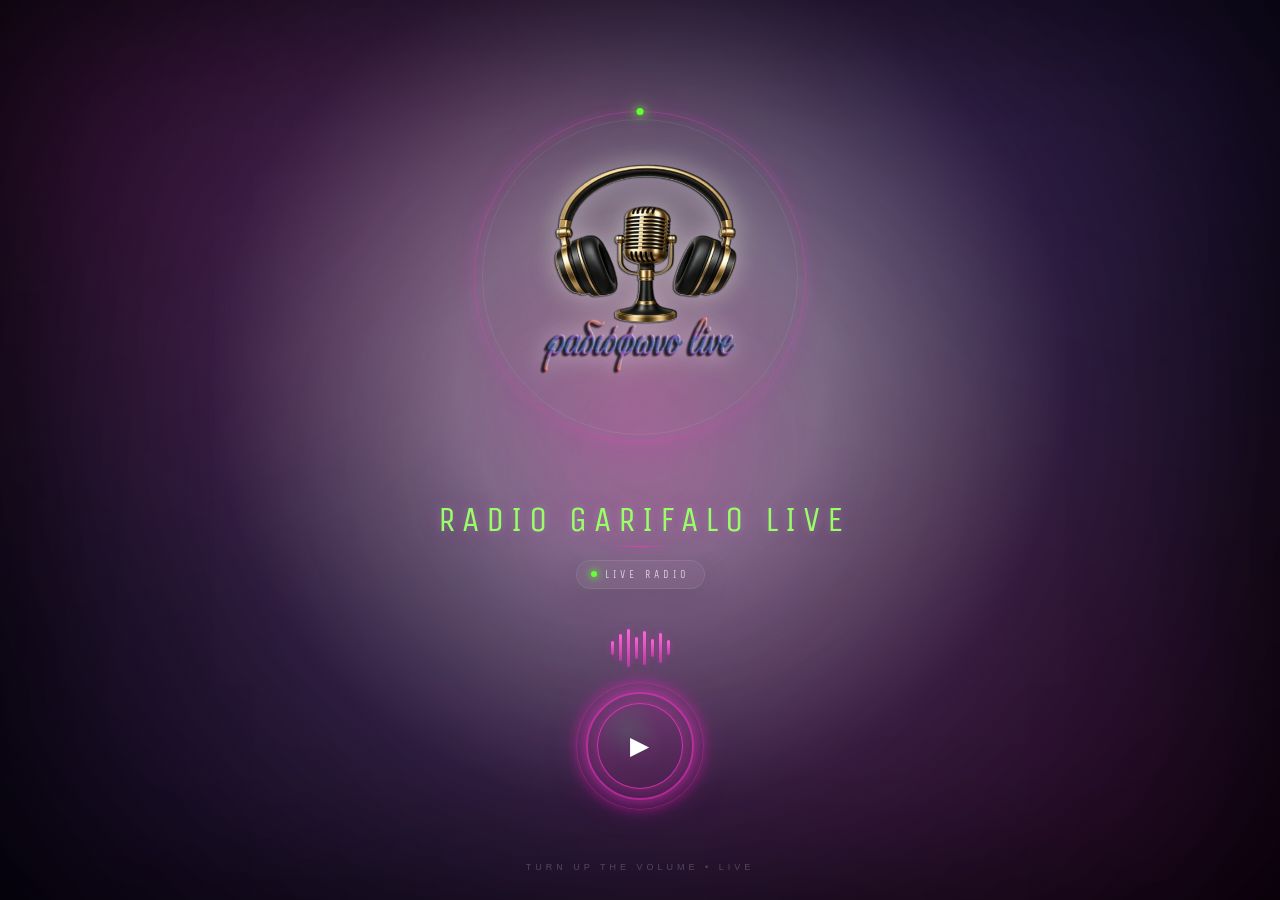
<file: ple-inro/player.htm>
<!DOCTYPE html>
<html lang="el">
<head>
<meta charset="utf-8">
<meta name="viewport" content="width=device-width,initial-scale=1">
<link href="https://fonts.googleapis.com/css2?family=Montserrat:wght@700&display=swap" rel="stylesheet">
<link href="https://fonts.googleapis.com/css2?family=Unica+One&display=swap" rel="stylesheet">
<style>
  :root {
    --pink: #66ff33;
    --pink-light: #ff66dd;
  }
  body {
    margin: 0;
    font-family: Segoe UI, Arial, sans-serif;
    display: flex;
    align-items: center;
    justify-content: center;
    min-height: 100vh;
    overflow-y: auto;
    overflow-x: hidden;
    background: 100% 100%;
    scrollbar-width: thin;
    scrollbar-color: rgba(0,255,204,0.5) rgba(0,0,0,0.1);
  }
  ::-webkit-scrollbar { width: 6px; }
  ::-webkit-scrollbar-track { background: rgba(0, 0, 0, 0.1); border-radius: 10px; }
  ::-webkit-scrollbar-thumb {
    background: linear-gradient(180deg, rgba(0,255,204,0.6), rgba(0,255,204,0.3));
    border-radius: 10px;
    box-shadow: 0 0 6px rgba(0,255,204,0.6);
  }
  ::-webkit-scrollbar-thumb:hover {
    background: linear-gradient(180deg, rgba(0,255,204,0.9), rgba(0,255,204,0.5));
    box-shadow: 0 0 10px rgba(0,255,204,0.9);
  }
  #loadingModal {
    display: none;
    position: fixed;
    z-index: 1000;
    left: 0; top: 0; width: 100%; height: 100%;
    background-color: rgba(0,0,0,0.9);
    align-items: center; justify-content: center;
    flex-direction: column;
  }
  .modal-content {
    background: rgba(20, 20, 20, 0.9);
    padding: 30px;
    border: 2px solid #00ffcc;
    border-radius: 15px;
    color: #00ffcc;
    text-align: center;
    font-size: 24px;
    font-weight: bold;
    box-shadow: 0 0 30px #00ffcc;
    animation: pulse 1.5s infinite;
    display: flex;
    flex-direction: column;
    align-items: center;
    gap: 20px;
  }
  @keyframes pulse {
    0% { transform: scale(1); }
    50% { transform: scale(1.05); }
    100% { transform: scale(1); }
  }
  .spinner {
    width: 40px;
    height: 40px;
    border: 4px solid rgba(0, 255, 204, 0.1);
    border-top: 4px solid #00ffcc;
    border-radius: 50%;
    animation: spin 1s linear infinite;
  }
  @keyframes spin {
    0% { transform: rotate(0deg); }
    100% { transform: rotate(360deg); }
  }
  .player-btn {
    width:180px;height:180px;border-radius:50%;
    background: rgba(0, 0, 0, 0.0) url('logo.png') center/cover no-repeat;
    color:#00ffcc;font-size:20px;display:flex;align-items:flex-end;justify-content:center;
    position:absolute;top:40px;z-index:5;
    transition:transform .12s linear;
    text-shadow:0 0 8px #00ffcc;font-weight:bold;padding-bottom:10px;
    --glow-h: 174;
    --glow-size: 20px;
    border: 4px solid hsl(var(--glow-h), 100%, 50%);
    box-shadow: 0 0 var(--glow-size) hsla(var(--glow-h), 100%, 50%, 0.8),
                0 0 calc(var(--glow-size) / 2) hsla(var(--glow-h), 100%, 70%, 1);
  }
  #playBtn {
    position: absolute; top: 20px; right: 20px;
    width: 100px; height: 45px; border-radius: 8px;
    border: 2px solid #00ffcc; background: rgba(0, 0, 0, 0.5);
    color: #00ffcc; cursor: pointer; font-weight: bold; z-index: 100;
    box-shadow: 0 0 15px #00ffcc; display: flex; align-items: center; justify-content: center;
  }
  #status{position:absolute;top:270px;font-weight:700;letter-spacing:1px;font-size:30px; z-index:6;}
  .onair{color:#00ff99;text-shadow:0 0 10px #00ff99}
  .offair{color:#ff6600;text-shadow:0 0 12px #ff6600}
  .loading{color:#ffaa00;text-shadow:0 0 10px #ffaa00}
  #equalizer{
    position: fixed;
    top: 0;
    left: 0;
    width: 100%;
    height: 100vh;
    z-index: 1;
    pointer-events: none;
  }
  #nowPlaying {
    position: absolute;
    top: 390px;
    width: 90%;
    height: 50px;
    z-index: 4;
    overflow: hidden;
    white-space: nowrap;
    font-family: 'Montserrat', sans-serif;
    font-size: 29px;
    font-weight: bold;
    color: #fff;
    text-shadow: 0 0 10px #ff0000;
    display: flex;
    align-items: center;
    -webkit-mask-image: linear-gradient(to right, rgba(0,0,0,0) 0%, rgba(0,0,0,1) 10%, rgba(0,0,0,1) 90%, rgba(0,0,0,0) 100%);
    mask-image: linear-gradient(to right, rgba(0,0,0,0) 0%, rgba(0,0,0,1) 10%, rgba(0,0,0,1) 90%, rgba(0,0,0,0) 100%);
  }
  .scroll-text {
    display: inline-block;
    padding-left: 100%;
    animation: marquee 15s linear infinite;
  }
  @keyframes marquee {
    0% { transform: translate3d(0, 0, 0); }
    100% { transform: translate3d(-100%, 0, 0); }
  }
  .static-text {
    display: inline-block;
    width: 100%;
    text-align: center;
    animation: floatTitle 3s ease-in-out infinite alternate;
  }
  @keyframes floatTitle {
    from { transform: translateY(0px); opacity: 0.9; }
    to { transform: translateY(-5px); opacity: 1; }
  }
  #volumeControl {
    position: absolute;top: 330px;left: 50%;transform: translateX(-50%);
    display: flex;align-items: center;gap: 10px;z-index: 5;
  }
  #volumeSlider {width: 250px;height: 5px;appearance: none;background: #333;border-radius: 5px;outline: none;box-shadow: 0 0 10px #00ffcc;}
  #volumeSlider::-webkit-slider-thumb {appearance: none;width: 18px;height: 18px;border-radius: 50%;background: #00ffcc;cursor: pointer;box-shadow: 0 0 10px #00ffcc;}
  #volumeValue {font-size: 18px;color: #00ffcc;text-shadow: 0 0 8px #00ffcc;width: 50px;text-align: left;}
  #effectBtn {
    position: absolute; top: 20px; left: 20px;
    width: 100px; height: 45px; border-radius: 8px;
    border: 2px solid #00ffcc; background: rgba(0, 0, 0, 0.5);
    color: #00ffcc; cursor: pointer; font-weight: bold; z-index: 100;
    box-shadow: 0 0 15px #00ffcc; display: flex; align-items: center; justify-content: center;
  }
  body::after {content: "";position: fixed;top: 0;left: 0;width: 100%;height: 100%;background-color: rgba(0, 0, 0, 0.5);z-index: -1;}
  .player-hidden {
    opacity: 0 !important;
    visibility: hidden !important;
    pointer-events: none !important;
  }
  #startOverlay {
    position: fixed;
    inset: 0;
    width: 100%;
    height: 100%;
    overflow: hidden;
    background: radial-gradient(circle at 50% 42%, rgba(255, 51, 204, 0.18) 0%, rgba(142, 45, 180, 0.14) 22%, rgba(34, 12, 52, 0.82) 52%, #09050f 100%);
    z-index: 100000;
    display: flex;
    justify-content: center;
    align-items: center;
    opacity: 1;
    visibility: visible;
    transition: opacity 1s cubic-bezier(0.4, 0, 0.2, 1), visibility 1s cubic-bezier(0.4, 0, 0.2, 1);
  }
  #startOverlay::before {
    content: "";
    position: absolute;
    inset: -25%;
    background:
      radial-gradient(ellipse at 18% 25%, rgba(255, 51, 204, 0.17), transparent 35%),
      radial-gradient(ellipse at 82% 18%, rgba(112, 72, 255, 0.14), transparent 34%),
      radial-gradient(ellipse at 78% 82%, rgba(255, 0, 153, 0.11), transparent 36%),
      radial-gradient(ellipse at 15% 85%, rgba(74, 25, 155, 0.13), transparent 38%);
    filter: blur(55px);
    animation: ambientMove 18s ease-in-out infinite alternate;
    pointer-events: none;
  }
  @keyframes ambientMove {
    0% { transform: translate3d(-2%, -2%, 0) scale(1); }
    50% { transform: translate3d(3%, 2%, 0) scale(1.05); }
    100% { transform: translate3d(-1%, 4%, 0) scale(1.02); }
  }
  #startOverlay::after {
    content: "";
    position: absolute;
    inset: 0;
    background: radial-gradient(circle at center, transparent 0%, rgba(8, 3, 15, 0.08) 42%, rgba(4, 1, 9, 0.50) 100%);
    box-shadow: inset 0 0 180px rgba(0, 0, 0, 0.55);
    pointer-events: none;
  }
  #startOverlay.hide {
    opacity: 0;
    visibility: hidden;
    pointer-events: none;
  }
  .intro-glow {
    position: absolute;
    width: 620px;
    height: 620px;
    background: radial-gradient(circle, rgba(255, 51, 204, 0.18) 0%, rgba(184, 45, 220, 0.10) 28%, rgba(105, 40, 180, 0.04) 52%, transparent 72%);
    border-radius: 50%;
    filter: blur(42px);
    animation: introGlow 8s ease-in-out infinite;
    pointer-events: none;
  }
  @keyframes introGlow {
    0%, 100% { transform: scale(0.90) translateY(0); opacity: 0.55; }
    50% { transform: scale(1.10) translateY(-14px); opacity: 0.95; }
  }
  .intro-content {
    position: relative;
    z-index: 5;
    width: min(90%, 520px);
    display: flex;
    flex-direction: column;
    align-items: center;
    text-align: center;
    font-family: 'Unica One', Arial, sans-serif;
    --intro-scale: 1;
    transform: scale(var(--intro-scale));
    transform-origin: center center;
    animation: introAppear 1.15s cubic-bezier(0.16, 1, 0.3, 1) forwards;
  }
  @keyframes introAppear {
    from { opacity: 0; transform: scale(calc(var(--intro-scale) * 0.94)) translateY(24px); }
    to { opacity: 1; transform: scale(var(--intro-scale)) translateY(0); }
  }
  .intro-logo-wrapper {
    position: relative;
    width: 330px;
    height: 330px;
    display: flex;
    justify-content: center;
    align-items: center;
    margin-bottom: 60px;
  }
  .intro-logo-wrapper::before {
    content: "";
    position: absolute;
    inset: 7px;
    border-radius: 50%;
    border: 1px solid rgba(255, 255, 255, 0.08);
    box-shadow: 0 0 40px rgba(255, 51, 204, 0.08);
  }
  .intro-logo-ring {
    position: absolute;
    width: 100%;
    height: 100%;
    border: 1px solid rgba(255, 51, 204, 0.32);
    border-radius: 50%;
    box-shadow: 0 0 25px rgba(255, 51, 204, 0.06);
    animation: logoRing 10s linear infinite;
  }
  .intro-logo-ring::before {
    content: "";
    position: absolute;
    width: 7px;
    height: 7px;
    background: var(--pink);
    border-radius: 50%;
    top: -3.5px;
    left: 50%;
    transform: translateX(-50%);
    box-shadow: 0 0 8px var(--pink), 0 0 20px var(--pink), 0 0 38px rgba(255, 51, 204, 0.55);
  }
  @keyframes logoRing {
    from { transform: rotate(0deg); }
    to { transform: rotate(360deg); }
  }
  .intro-logo {
    position: relative;
    width: 300px;
    height: 300px;
    object-fit: contain;
    border-radius: 50%;
    filter: drop-shadow(0 0 12px rgba(255, 255, 255, 0.40)) drop-shadow(0 0 35px rgba(153, 255, 102, 0.12));
    animation: logoFloat 5s ease-in-out infinite;
  }
  @keyframes logoFloat {
    0%, 100% { transform: translateY(0) scale(1); }
    50% { transform: translateY(-6px) scale(1.015); }
  }
  .intro-station {
    position: relative;
    color: #99ff66;
    font-size: 36px;
    line-height: 1;
    letter-spacing: 7px;
    text-transform: uppercase;
    margin-bottom: 14px;
    padding-left: 7px;
    text-shadow: 0 0 10px rgba(255, 255, 255, 0.18), 0 0 28px rgba(255, 51, 204, 0.22);
  }
  .intro-station::after {
    content: "";
    position: absolute;
    width: 55px;
    height: 1px;
    left: 50%;
    bottom: -9px;
    transform: translateX(-50%);
    background: linear-gradient(90deg, transparent, rgba(255, 51, 204, 0.75), transparent);
    box-shadow: 0 0 10px rgba(255, 51, 204, 0.35);
  }
  .intro-live {
    display: inline-flex;
    align-items: center;
    justify-content: center;
    gap: 8px;
    color: rgba(255, 255, 255, 0.70);
    font-size: 11px;
    letter-spacing: 4px;
    text-transform: uppercase;
    margin-top: 8px;
    margin-bottom: 38px;
    padding: 7px 14px;
    border: 1px solid rgba(255, 255, 255, 0.09);
    border-radius: 30px;
    background: rgba(255, 255, 255, 0.025);
    box-shadow: 0 8px 30px rgba(0, 0, 0, 0.12);
    backdrop-filter: blur(8px);
  }
  .intro-live-dot {
    width: 6px;
    height: 6px;
    background: var(--pink);
    border-radius: 50%;
    box-shadow: 0 0 7px var(--pink), 0 0 16px var(--pink);
    animation: livePulse 1.5s ease-in-out infinite;
  }
  @keyframes livePulse {
    0%, 100% { opacity: 1; transform: scale(1); }
    50% { opacity: 0.35; transform: scale(0.65); }
  }
  .intro-equalizer {
    height: 42px;
    display: flex;
    align-items: center;
    justify-content: center;
    gap: 5px;
    margin-bottom: 34px;
    padding: 0 18px;
  }
  .eq-bar {
    width: 3px;
    background: linear-gradient(to top, rgba(255, 51, 204, 0.55), rgba(255, 102, 221, 1));
    border-radius: 10px;
    box-shadow: 0 0 8px rgba(255, 51, 204, 0.35);
    animation: equalizer 1s ease-in-out infinite;
  }
  .eq-bar:nth-child(1) { height: 14px; animation-delay: 0.10s; }
  .eq-bar:nth-child(2) { height: 27px; animation-delay: 0.25s; }
  .eq-bar:nth-child(3) { height: 38px; animation-delay: 0.05s; }
  .eq-bar:nth-child(4) { height: 22px; animation-delay: 0.35s; }
  .eq-bar:nth-child(5) { height: 34px; animation-delay: 0.15s; }
  .eq-bar:nth-child(6) { height: 18px; animation-delay: 0.40s; }
  .eq-bar:nth-child(7) { height: 30px; animation-delay: 0.20s; }
  .eq-bar:nth-child(8) { height: 15px; animation-delay: 0.30s; }
  @keyframes equalizer {
    0%, 100% { transform: scaleY(0.35); opacity: 0.35; }
    50% { transform: scaleY(1); opacity: 1; }
  }
  #startBtn {
    position: relative;
    width: 86px;
    height: 86px;
    border-radius: 50%;
    border: 1px solid rgba(255, 51, 204, 0.75);
    background: radial-gradient(circle at 35% 30%, rgba(255, 255, 255, 0.10), rgba(255, 51, 204, 0.12) 38%, rgba(255, 51, 204, 0.025) 100%);
    color: #ffffff;
    cursor: pointer;
    display: flex;
    justify-content: center;
    align-items: center;
    font-size: 25px;
    padding-left: 5px;
    box-shadow: 0 0 32px rgba(255, 51, 204, 0.45), 0 0 60px rgba(255, 51, 204, 0.18), inset 0 0 25px rgba(255, 51, 204, 0.08);
    backdrop-filter: blur(10px);
    transition: transform 0.35s cubic-bezier(0.16, 1, 0.3, 1), box-shadow 0.35s ease, background 0.35s ease;
  }
  #startBtn::before {
    content: "";
    position: absolute;
    inset: -12px;
    border: 2px solid rgba(255, 51, 204, 0.55);
    border-radius: 50%;
    box-shadow: 0 0 18px rgba(255, 51, 204, 0.40), 0 0 36px rgba(255, 51, 204, 0.18);
    animation: playRing 2.2s ease-out infinite;
  }
  #startBtn::after {
    content: "";
    position: absolute;
    inset: -22px;
    border: 1.5px solid rgba(255, 51, 204, 0.28);
    border-radius: 50%;
    box-shadow: 0 0 14px rgba(255, 51, 204, 0.22);
    animation: playRingOuter 2.2s ease-out infinite;
    animation-delay: 0.85s;
  }
  @keyframes playRing {
    0% { transform: scale(0.82); opacity: 0.95; }
    100% { transform: scale(1.38); opacity: 0; }
  }
  @keyframes playRingOuter {
    0% { transform: scale(0.85); opacity: 0.70; }
    100% { transform: scale(1.32); opacity: 0; }
  }
  #startBtn:hover {
    transform: scale(1.08);
    background: radial-gradient(circle at 35% 30%, rgba(255, 255, 255, 0.16), rgba(255, 51, 204, 0.25) 40%, rgba(255, 51, 204, 0.06) 100%);
    box-shadow: 0 0 35px rgba(255, 51, 204, 0.45), 0 0 70px rgba(255, 51, 204, 0.12), inset 0 0 25px rgba(255, 51, 204, 0.10);
  }
  #startBtn:active { transform: scale(0.96); }
  #introStatus {
    display: none;
    margin-top: 22px;
    color: rgba(255, 255, 255, 0.82);
    font-size: 13px;
    letter-spacing: 3px;
    text-transform: uppercase;
    animation: statusPulse 1.5s ease-in-out infinite;
  }
  @keyframes statusPulse {
    0%, 100% { opacity: 0.45; }
    50% { opacity: 1; }
  }
  #introProgressWrapper {
    display: none;
    width: min(300px, 75vw);
    margin-top: 20px;
  }
  .intro-progress-track {
    width: 100%;
    height: 2px;
    background: rgba(255, 255, 255, 0.10);
    border-radius: 10px;
    overflow: hidden;
    box-shadow: 0 0 12px rgba(255, 51, 204, 0.06);
  }
  #introProgress {
    width: 0%;
    height: 100%;
    background: linear-gradient(90deg, rgba(255, 51, 204, 0.65), var(--pink-light));
    box-shadow: 0 0 10px rgba(255, 51, 204, 0.70);
    transition: width 0.15s linear;
  }
  #skipIntroBtn {
    display: none;
    margin-top: 18px;
    padding: 8px 15px;
    background: transparent;
    border: none;
    color: rgba(255, 255, 255, 0.55);
    font-family: 'Unica One', Arial, sans-serif;
    font-size: 11px;
    letter-spacing: 2px;
    text-transform: uppercase;
    cursor: pointer;
    transition: color 0.25s ease, transform 0.25s ease;
    animation: skipPulse 1.6s ease-in-out infinite;
  }
  @keyframes skipPulse {
    0%, 100% { opacity: 0.45; text-shadow: 0 0 0 transparent; transform: translateX(0); }
    50% { opacity: 1; color: rgba(255, 255, 255, 0.95); text-shadow: 0 0 10px rgba(255, 51, 204, 0.55), 0 0 22px rgba(255, 51, 204, 0.30); transform: translateX(2px); }
  }
  #skipIntroBtn:hover {
    color: rgba(255, 255, 255, 0.95);
    transform: translateX(4px);
    animation: none;
    text-shadow: 0 0 12px rgba(255, 51, 204, 0.60);
  }
  .intro-bottom {
    position: absolute;
    bottom: 28px;
    left: 0;
    right: 0;
    z-index: 5;
    text-align: center;
    color: rgba(255, 255, 255, 0.22);
    font-family: Arial, sans-serif;
    font-size: 9px;
    letter-spacing: 4px;
    text-transform: uppercase;
    animation: bottomFade 4s ease-in-out infinite;
  }
  @keyframes bottomFade {
    0%, 100% { opacity: 0.45; }
    50% { opacity: 0.85; }
  }
  @media (max-width: 600px) {
    .intro-glow { width: 380px; height: 380px; }
    .intro-logo-wrapper { width: 145px; height: 145px; margin-bottom: 24px; }
    .intro-logo { width: 110px; height: 110px; }
    .intro-station { font-size: 30px; letter-spacing: 3px; }
    .intro-live { font-size: 11px; letter-spacing: 3px; margin-bottom: 28px; }
    .intro-equalizer { margin-bottom: 28px; }
    #startBtn { width: 74px; height: 74px; font-size: 24px; }
    .intro-bottom { bottom: 20px; }
  }
</style>
</head>
<body>
<div id="startOverlay">
  <div class="intro-glow"></div>
  <div class="intro-content">
    <div class="intro-logo-wrapper">
      <div class="intro-logo-ring"></div>
      <img src="intro.png" alt="Radio Live" class="intro-logo">
    </div>
    <div class="intro-station">Radio Garifalo LIVE </div>
    <div class="intro-live">
      <span class="intro-live-dot"></span>
      LIVE RADIO
    </div>
    <div class="intro-equalizer">
      <span class="eq-bar"></span><span class="eq-bar"></span><span class="eq-bar"></span><span class="eq-bar"></span>
      <span class="eq-bar"></span><span class="eq-bar"></span><span class="eq-bar"></span><span class="eq-bar"></span>
    </div>
    <button id="startBtn" aria-label="Play Radio">▶</button>
    <div id="introStatus">INTRO PLAYING</div>
    <div id="introProgressWrapper">
      <div class="intro-progress-track"><div id="introProgress"></div></div>
    </div>
    <button id="skipIntroBtn">SKIP INTRO →</button>
  </div>
  <div class="intro-bottom">TURN UP THE VOLUME • LIVE</div>
</div>
<audio id="introAudio" src="radio spot.mp3" preload="auto"></audio>
<div id="loadingModal">
  <div class="modal-content">
    <div id="modalText">Φόρτωση...</div>
    <div class="spinner"></div>
  </div>
</div>
<canvas id="equalizer" class="player-hidden"></canvas>
<div class="player-btn player-hidden" id="visualizerCircle"></div>
<div id="playBtn" class="player-hidden">Play</div>
<div id="status" class="offair player-hidden">Πάτησε Play</div>
<div id="nowPlaying" class="player-hidden"><span class="static-text">Radio Garifalo Live</span></div>
<div id="volumeControl" class="player-hidden">
  <input type="range" id="volumeSlider" min="0" max="100" value="100">
  <span id="volumeValue">100%</span>
</div>
<div id="effectBtn" class="player-hidden">Wave</div>
<script>
const STREAMS = {
  live: { name: "ΚΥΡΙΟΣ ΣΕΡΒΕΡ", streamUrl: "https://freestream.hu:8340/trela233", statusUrl: "https://freestream.hu:8340/status-json.xsl?mount=/trela233" },
  backup: { 
    name: "BACKUP ΣΕΡΒΕΡ", 
    streamUrl: "https://stream.zeno.fm/x8gduy6xd48uv", 
    zenoStationId: "x8gduy6xd48uv", 
    zenoMetaUrl: (id) => `https://api.zeno.fm/mounts/metadata/subscribe/${id}` 
  }
};
const originalRadioName = "Radio  LIVE";
let audio = new Audio(); audio.crossOrigin = "anonymous";
let audioCtx, analyser, dataArray, bufferLength, sourceNode;
let isPlaying = false, isLive = true, retryIntervalMs = 60000;
let isIntroActive = false, hasIntroPlayed = false;
let zenoEventSource = null;
const btn = document.getElementById('playBtn');
const visualizerCircle = document.getElementById('visualizerCircle');
const statusEl = document.getElementById('status');
const nowPlayingEl = document.getElementById('nowPlaying');
const canvas = document.getElementById('equalizer');
const ctx = canvas.getContext('2d');
const volumeSlider = document.getElementById('volumeSlider');
const volumeValue = document.getElementById('volumeValue');
const effectBtn = document.getElementById('effectBtn');
const loadingModal = document.getElementById('loadingModal');
const modalText = document.getElementById('modalText');

function resizeCanvas(){ canvas.width = window.innerWidth; canvas.height = window.innerHeight; }
window.addEventListener('resize', resizeCanvas);
resizeCanvas();

function setupAudioNodes(){
  if(audioCtx) return;
  audioCtx = new (window.AudioContext || window.webkitAudioContext)();
  sourceNode = audioCtx.createMediaElementSource(audio);
  analyser = audioCtx.createAnalyser();
  analyser.fftSize = 256;
  bufferLength = analyser.frequencyBinCount;
  dataArray = new Uint8Array(bufferLength);
  sourceNode.connect(analyser);
  analyser.connect(audioCtx.destination);
  drawEqualizer();
  startButtonBreath();
}

const effects = [
  (ctx, data, w, h) => {
    const barWidth = (w / bufferLength) * 2.5;
    let x = 0;
    for(let i = 0; i < bufferLength; i++){
      const barHeight = data[i] * 0.65;
      ctx.fillStyle = `hsla(${(i * 5 + barHeight) % 360}, 100%, ${50 + barHeight / 5}%, 0.4)`;
      ctx.fillRect(x, h - barHeight, barWidth, barHeight);
      x += barWidth + 1;
    }
  },
  (ctx, data, w, h) => {
    ctx.fillStyle = 'rgba(0, 0, 0, 0.15)';
    ctx.fillRect(0, 0, w, h);
    let total = 0;
    for(let i = 0; i < bufferLength; i++) total += data[i];
    const avg = total / bufferLength / 255;
    const starCount = 80 + Math.floor(avg * 200);
    const time = Date.now() * 0.002;
    for(let i = 0; i < starCount; i++){
      const x = (i * 131.7 + time * 50) % w;
      const y = (i * 89.3 + time * 30) % h;
      const size = 1 + Math.sin(time * 5 + i) * avg * 4;
      const opacity = 0.4 + avg * 0.6;
      const hue = (i * 7 + time * 100) % 360;
      ctx.shadowBlur = 15 + avg * 25;
      ctx.shadowColor = `hsla(${hue}, 100%, 80%, ${opacity})`;
      ctx.fillStyle = `hsla(${hue}, 100%, 95%, ${opacity})`;
      ctx.beginPath();
      ctx.arc(x, y, size, 0, Math.PI * 2);
      ctx.fill();
    }
    ctx.shadowBlur = 0;
  },
  (ctx, data, w, h) => {
      ctx.clearRect(0,0,w,h);
      const centerX = w / 2;
      const centerY = h / 2;
      const baseRadius = Math.min(centerX, centerY) * 0.1;
      const maxRadius = Math.min(centerX, centerY) * 1.5;
      for (let i = 0; i < bufferLength; i += 2) {
          const value = data[i];
          const radius = baseRadius + (maxRadius - baseRadius) * (value / 255);
          const hue = (i * 10) % 360;
          ctx.beginPath();
          ctx.arc(centerX, centerY, radius, 0, Math.PI * 2);
          ctx.strokeStyle = `hsla(${hue}, 100%, 50%, 0.1)`;
          ctx.lineWidth = 2 + (value / 50);
          ctx.stroke();
      }
  },
  (ctx, data, w, h) => {
      ctx.fillStyle = 'rgba(0, 0, 0, 0.1)';
      ctx.fillRect(0, 0, w, h);
      ctx.beginPath();
      ctx.moveTo(0, h / 2);
      const sliceWidth = w * 1.0 / bufferLength;
      let x = 0;
      for (let i = 0; i < bufferLength; i++) {
          const value = data[i];
          const y = (value / 128.0) * (h / 4) + (h / 2);
          if (i === 0) ctx.moveTo(x, y);
          else ctx.lineTo(x, y);
          x += sliceWidth;
      }
      ctx.lineTo(canvas.width, canvas.height / 2);
      let total = 0;
      for(let i=0; i<bufferLength; i++) total += data[i];
      const avg = total / bufferLength;
      const hue = (avg * 2) % 360;
      ctx.strokeStyle = `hsla(${hue}, 100%, 50%, 0.8)`;
      ctx.lineWidth = 3;
      ctx.shadowBlur = 10;
      ctx.shadowColor = `hsla(${hue}, 100%, 50%, 0.5)`;
      ctx.stroke();
      ctx.shadowBlur = 0;
  },
  (ctx, data, w, h) => {
      ctx.fillStyle = 'rgba(0, 0, 0, 0.2)';
      ctx.fillRect(0, 0, w, h);
      const centerX = w / 2;
      const centerY = h / 2;
      for(let i=0; i<bufferLength; i += 4) {
          const value = data[i];
          const angle = (i / bufferLength) * Math.PI * 2;
          const time = Date.now() * 0.001;
          const distance = 100 + value * (2 + Math.sin(time + i*0.1));
          const x = centerX + Math.cos(angle) * distance;
          const y = centerY + Math.sin(angle) * distance;
          const size = 2 + value / 20;
          const hue = (i * 15 + time * 50) % 360;
          ctx.beginPath();
          ctx.arc(x, y, size, 0, Math.PI * 2);
          ctx.fillStyle = `hsla(${hue}, 100%, 70%, 0.6)`;
          ctx.shadowBlur = size * 2;
          ctx.shadowColor = `hsla(${hue}, 100%, 70%, 0.4)`;
          ctx.fill();
      }
      ctx.shadowBlur = 0;
  },
  (ctx, data, w, h) => { ctx.clearRect(0,0,w,h); }
];
let currentEffect = 3;
const effectNames = ["Bars", "★ Stars", "Circles", "Wave", "Particles", "OFF"];

function drawEqualizer(){
  requestAnimationFrame(drawEqualizer);
  if(!analyser) return;
  analyser.getByteFrequencyData(dataArray);
  ctx.clearRect(0,0,canvas.width,canvas.height);
  effects[currentEffect](ctx, dataArray, canvas.width, canvas.height);
}

effectBtn.addEventListener('click', () => {
  currentEffect = (currentEffect + 1) % effects.length;
  effectBtn.textContent = effectNames[currentEffect];
});

volumeSlider.addEventListener('input', () => {
  audio.volume = volumeSlider.value / 100;
  volumeValue.textContent = `${volumeSlider.value}%`;
});

function decodeGreek(str){
  try{
    const decoder = new TextDecoder('windows-1253');
    const bytes = new Uint8Array([...str].map(c => c.charCodeAt(0)));
    return decoder.decode(bytes);
  } catch(e){ return str; }
}

function updateUIWithTitle(titleText) {
  let finalTitle = titleText || originalRadioName;
  if (finalTitle.length > 20) {
    nowPlayingEl.innerHTML = `<span class="scroll-text">${finalTitle}</span>`;
  } else {
    nowPlayingEl.innerHTML = `<span class="static-text">${finalTitle}</span>`;
  }
  if (window.parent !== window) {
    window.parent.postMessage({ type: 'RADIO_TITLE_UPDATE', title: finalTitle }, '*');
  }
}

function startZenoMetadata() {
  stopZenoMetadata();
  const url = STREAMS.backup.zenoMetaUrl(STREAMS.backup.zenoStationId);
  try {
    zenoEventSource = new EventSource(url);
    zenoEventSource.addEventListener('message', function(event) {
      try {
        const data = JSON.parse(event.data);
        if (data && data.streamTitle) {
          updateUIWithTitle(data.streamTitle);
        }
      } catch (err) {
        console.warn("Zeno metadata parse error:", err);
      }
    });
    zenoEventSource.onerror = function() {
      console.warn("Zeno EventSource error – θα δοκιμάσει ξανά...");
    };
  } catch (e) {
    console.error("Αποτυχία σύνδεσης Zeno metadata:", e);
    updateUIWithTitle(originalRadioName);
  }
}

function stopZenoMetadata() {
  if (zenoEventSource) {
    zenoEventSource.close();
    zenoEventSource = null;
  }
}

async function fetchTitle() {
  if(isIntroActive) return;
  if (isLive) {
    stopZenoMetadata();
    const url = STREAMS.live.statusUrl;
    try {
      const r = await fetch(url + (url.includes('?') ? '&' : '?') + "t=" + Date.now());
      const data = await r.json();
      let title = "";
      if(data.icestats && data.icestats.source){
        const src = Array.isArray(data.icestats.source) ? data.icestats.source.find(s => s.listenurl && s.listenurl.includes("/trela233")) : data.icestats.source;
        title = src && src.title ? src.title : "";
      }
      if(title) title = decodeGreek(title);
      updateUIWithTitle(title);
    } catch(e) { 
      updateUIWithTitle(originalRadioName); 
    }
  } else {
    if (!zenoEventSource) {
      startZenoMetadata();
    }
  }
}

function startAutoRetry(){
  if(window._playerRetryInterval) return;
  window._playerRetryInterval = setInterval(async () => {
    if(!isPlaying || isIntroActive) return;
    if(!isLive){
      const test = new Audio(); test.crossOrigin = "anonymous"; test.src = STREAMS.live.streamUrl;
      try{
        await test.play(); test.pause(); test.src = "";
        playStream(STREAMS.live.streamUrl, true);
      } catch(e){}
    }
  }, retryIntervalMs);
}

async function playStream(url, live = true) {
  isIntroActive = false;
  isLive = live;

  if (live) {
    stopZenoMetadata();
  } else {
    startZenoMetadata();
  }

  modalText.textContent = live ? "Φόρτωση live streaming" : "Σύνδεση με Backup Server...";
  loadingModal.style.display = "flex";
  statusEl.textContent = live ? "Φόρτωση Live Streaming" : "Φόρτωση Backup...";
  statusEl.className = "loading";

  audio.pause();
  audio.removeAttribute('src');
  audio.load();

  audio.src = url;

  try {
    await audio.play();
  } catch (e) {
    console.warn("play() rejected:", e.message || e);
  }
}

audio.addEventListener('playing', () => {
  if (isIntroActive) return;

  loadingModal.style.display = "none";
  statusEl.textContent = isLive
    ? "ON AIR Radio Garifalo"
    : "ON AIR Radio Garifalo (Backup)";
  statusEl.className = isLive ? "onair" : "offair";

  setTimeout(() => { fetchTitle(); }, 1500);
});

audio.addEventListener('error', () => {
  if (isIntroActive) {
    finishIntroAndStartLive();
    return;
  }

  if (isLive) {
    console.log("Live stream failed → μετάβαση σε Backup...");
    playStream(STREAMS.backup.streamUrl, false);
  } else {
    loadingModal.style.display = "none";
    statusEl.textContent = "Offline";
    statusEl.className = "offair";
    stopZenoMetadata();
    isPlaying = false;
    btn.textContent = "Play";
  }
});

audio.addEventListener('ended', () => {
  if (isIntroActive) {
    finishIntroAndStartLive();
    return;
  }

  if (isLive) {
    console.log("Live stream ended → μετάβαση σε Backup...");
    playStream(STREAMS.backup.streamUrl, false);
  } else {
    loadingModal.style.display = "none";
    statusEl.textContent = "Offline";
    statusEl.className = "offair";
    stopZenoMetadata();
    isPlaying = false;
    btn.textContent = "Play";
  }
});

function resizeIntro() {
  const overlay = document.getElementById("startOverlay");
  const content = document.querySelector(".intro-content");
  if (!overlay || !content) return;
  content.style.setProperty("--intro-scale", "1");
  requestAnimationFrame(function () {
    const viewportWidth = window.innerWidth;
    const viewportHeight = window.innerHeight;
    const contentWidth = content.offsetWidth;
    const contentHeight = content.offsetHeight;
    if (!contentWidth || !contentHeight) return;
    const availableWidth = viewportWidth * 0.94;
    const availableHeight = viewportHeight * 0.88;
    const scaleByWidth = availableWidth / contentWidth;
    const scaleByHeight = availableHeight / contentHeight;
    const scale = Math.min(1, scaleByWidth, scaleByHeight);
    content.style.setProperty("--intro-scale", scale.toFixed(4));
  });
}

function closeIntro() {
  const startOverlay = document.getElementById("startOverlay");
  startOverlay.classList.add("hide");
  document.getElementById('visualizerCircle').classList.remove('player-hidden');
  document.getElementById('playBtn').classList.remove('player-hidden');
  document.getElementById('status').classList.remove('player-hidden');
  document.getElementById('nowPlaying').classList.remove('player-hidden');
  document.getElementById('volumeControl').classList.remove('player-hidden');
  document.getElementById('effectBtn').classList.remove('player-hidden');
  document.getElementById('equalizer').classList.remove('player-hidden');
  setTimeout(function () {
    startOverlay.style.display = "none";
  }, 950);
}

function startIntroFromFancy() {
  if (hasIntroPlayed) return;
  hasIntroPlayed = true;
  isIntroActive = true;
  const startBtn = document.getElementById("startBtn");
  const introStatus = document.getElementById("introStatus");
  const introProgressWrapper = document.getElementById("introProgressWrapper");
  const skipIntroBtn = document.getElementById("skipIntroBtn");
  const introAudio = document.getElementById("introAudio");
  startBtn.style.display = "none";
  introStatus.style.display = "block";
  introStatus.textContent = "INTRO PLAYING";
  introProgressWrapper.style.display = "block";
  skipIntroBtn.style.display = "block";
  setTimeout(resizeIntro, 20);
  const playPromise = introAudio.play();
  if (playPromise !== undefined) {
    playPromise.catch(function (error) {
      console.error("Αποτυχία intro:", error);
      finishIntroAndStartLive();
    });
  }
}

function finishIntroAndStartLive() {
  const introAudio = document.getElementById("introAudio");
  introAudio.pause();
  introAudio.currentTime = 0;
  isIntroActive = false;
  closeIntro();
  
  setupAudioNodes();
  playStream(STREAMS.live.streamUrl, true);
  isPlaying = true;
  btn.textContent = "Pause";
  startAutoRetry();
}

document.addEventListener("DOMContentLoaded", function () {
  resizeIntro();
  window.addEventListener("resize", resizeIntro);
  window.addEventListener("orientationchange", function () { setTimeout(resizeIntro, 100); });
  const startBtn = document.getElementById("startBtn");
  const skipIntroBtn = document.getElementById("skipIntroBtn");
  const introAudio = document.getElementById("introAudio");
  const introStatus = document.getElementById("introStatus");
  const introProgress = document.getElementById("introProgress");
  const introProgressWrapper = document.getElementById("introProgressWrapper");
  startBtn.addEventListener("click", function () {
    startIntroFromFancy();
  });
  skipIntroBtn.addEventListener("click", function () {
    introStatus.textContent = "CONNECTING TO LIVE...";
    skipIntroBtn.style.display = "none";
    introProgressWrapper.style.display = "none";
    resizeIntro();
    setTimeout(finishIntroAndStartLive, 250);
  });
  introAudio.addEventListener("play", function () {
    introStatus.textContent = "INTRO PLAYING";
  });
  introAudio.addEventListener("timeupdate", function () {
    if (introAudio.duration && isFinite(introAudio.duration)) {
      const percentage = (introAudio.currentTime / introAudio.duration) * 100;
      introProgress.style.width = percentage + "%";
    }
  });
  introAudio.addEventListener("ended", function () {
    introProgress.style.width = "100%";
    introStatus.textContent = "CONNECTING TO LIVE...";
    skipIntroBtn.style.display = "none";
    introProgressWrapper.style.display = "none";
    resizeIntro();
    setTimeout(finishIntroAndStartLive, 450);
  });
  introAudio.addEventListener("error", function () {
    console.warn("Το intro δεν βρέθηκε. Εκκίνηση radio.");
    finishIntroAndStartLive();
  });
});

let rotation = 0;
function rotateButton(){
  if(isPlaying){
    rotation += 0.2;
    visualizerCircle.style.transform = `scale(1.0) rotate(${rotation}deg)`;
  }
  requestAnimationFrame(rotateButton);
}
requestAnimationFrame(rotateButton);

btn.addEventListener('click', () => {
  if(isPlaying){
    audio.pause();
    btn.textContent = "Play";
    statusEl.textContent = "Παύση";
    statusEl.className = "offair";
    isPlaying = false;
    loadingModal.style.display = "none";
    stopZenoMetadata();
  } else {
    playStream(STREAMS.live.streamUrl, true);
    isPlaying = true;
    btn.textContent = "Pause";
    startAutoRetry();
  }
});

setInterval(() => { if(isPlaying && !isIntroActive) fetchTitle(); }, 15000);

let _breathRunning = false;
let lastLevel = 0;
function startButtonBreath(){
  if(_breathRunning) return;
  _breathRunning = true;
  function step(){
    let boost = 0;
    let targetGlow = 0;
    let musicHue = 174;
    if(analyser && dataArray && isPlaying && !audio.paused && (effectNames[currentEffect] !== "OFF")){
        analyser.getByteFrequencyData(dataArray);
        let bassSum = 0;
        for (let i = 0; i < 10; i++) bassSum += dataArray[i];
        let averageBass = bassSum / 10;
        let colorOscillation = Math.sin(averageBass * 0.05) * 180 + 180;
        musicHue = Math.floor(174 + colorOscillation) % 360;
        let currentLevel = averageBass / 255;
        let delta = currentLevel - lastLevel;
        if (delta < 0) delta = 0;
        lastLevel = currentLevel;
        boost = Math.min(delta * 5, 0.4);
        targetGlow = Math.min(2.0, averageBass / 50);
        visualizerCircle.style.setProperty('--glow-size', Math.round(targetGlow * 130) + "px");
        visualizerCircle.style.setProperty('--glow-h', musicHue);
    } else {
        visualizerCircle.style.setProperty('--glow-size', "0px");
        visualizerCircle.style.setProperty('--glow-h', "174");
        boost = 0;
    }
    visualizerCircle.style.transform = `scale(${1 + boost}) rotate(${rotation}deg)`;
    requestAnimationFrame(step);
  }
  requestAnimationFrame(step);
}

// === ΠΡΟΣΘΗΚΗ: Listener για έλεγχο έντασης από το κύριο παράθυρο (chat) ===
window.addEventListener('message', function(event) {
  if (event.data && event.data.type === 'SET_RADIO_VOLUME') {
    var targetVolume = parseFloat(event.data.volume);
    if (!isNaN(targetVolume) && targetVolume >= 0 && targetVolume <= 1) {
      audio.volume = targetVolume;
      var slider = document.getElementById('volumeSlider');
      var valueText = document.getElementById('volumeValue');
      if (slider) slider.value = targetVolume * 100;
      if (valueText) valueText.textContent = Math.round(targetVolume * 100) + '%';
    }
  }
});
</script>
</body>
</html>
</file>
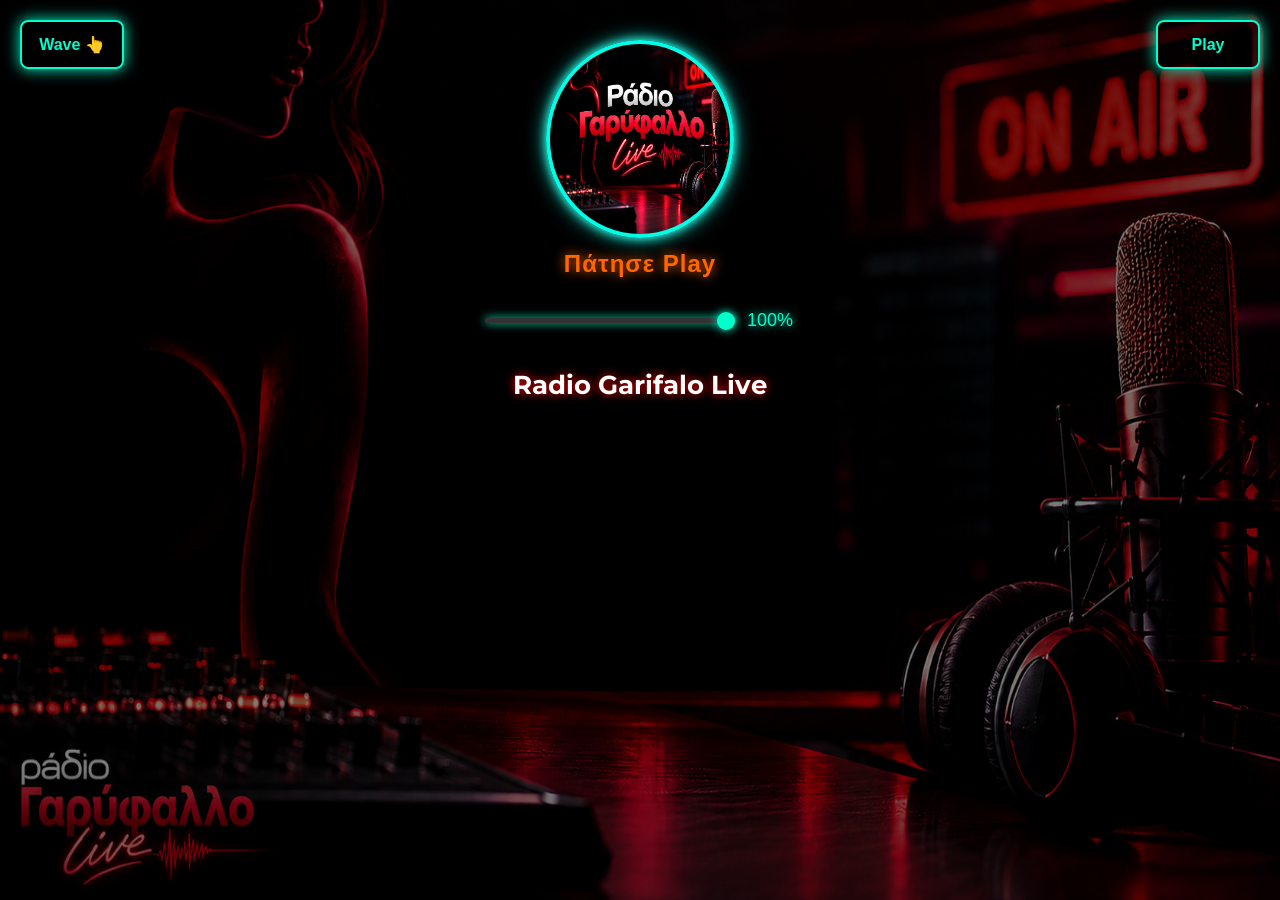
<file: chat-player/player-erotiko/player.html>
<!DOCTYPE html>
<html lang="el">
<head>
 <meta charset="utf-8">
 <title> Το ερωτικό ραδιόφωνο</title>
 <meta name="description" content="Radio  - Το αγαπημένο σου ερωτικό ραδιόφωνο online. Ακούστε ζωντανά μουσική και επιτυχίες.">
 <meta name="viewport" content="width=device-width, initial-scale=1.0">
 <meta property="og:image" content="foto-face.png">
 <link href="https://fonts.googleapis.com/css2?family=Montserrat:wght@700&display=swap" rel="stylesheet">

<style>
body {
  margin: 0;
  font-family: 'Segoe UI', Arial, sans-serif;
  min-height: 100vh;
  overflow-y: auto;
  background-color: #000;
  background-image: url('fonto-radio.png');
  background-repeat: no-repeat;
  background-position: center center;
  background-attachment: fixed;
  background-size: 100% 100%;
  display: flex;
  align-items: center;
  justify-content: center;
  position: relative;
}
  
  #backgroundOverlay {
    position: fixed;
    top: 0;
    left: 0;
    width: 100%;
    height: 100%;
    background-color: rgba(0, 0, 0, 0.5); 
    z-index: 0; 
    pointer-events: none;
  }
  
  #loadingModal {
    display: none;
    position: fixed;
    z-index: 1000;
    left: 0; top: 0; width: 100%; height: 100%;
    background-color: rgba(0,0,0,0.85);
    align-items: center; justify-content: center;
    flex-direction: column;
    padding: 15px;
    backdrop-filter: blur(5px);
  }
  .modal-content {
    background: rgba(20, 20, 20, 0.95);
    padding: 30px;
    border: 2px solid #00ffcc;
    border-radius: 15px;
    color: #00ffcc;
    text-align: center;
    font-size: 18px;
    font-weight: bold;
    box-shadow: 0 0 30px #00ffcc;
    animation: pulse 1.5s infinite;
    max-width: 85%;
    word-wrap: break-word;
  }
  
  @keyframes pulse {
    0% { transform: scale(1); }
    50% { transform: scale(1.05); }
    100% { transform: scale(1); }
  }
  .player-btn {
    width: 180px; height: 180px; border-radius: 50%;
    background: rgba(0, 0, 0, 0.0) url('radio.png') center/cover no-repeat;
    color: #00ffcc; font-size: 20px; display: flex; align-items: flex-end; justify-content: center;
    position: absolute; top: 40px; z-index: 5;
    transition: transform 0.1s linear;
    text-shadow: 0 0 8px #00ffcc; font-weight: bold; padding-bottom: 10px;
    --glow-h: 174; 
    --glow-size: 20px;
    border: 4px solid hsl(var(--glow-h), 100%, 50%);
    box-shadow: 0 0 var(--glow-size) hsla(var(--glow-h), 100%, 50%, 0.8), 
                0 0 calc(var(--glow-size) / 2) hsla(var(--glow-h), 100%, 70%, 1);
  }
  #playBtn {
    position: absolute; top: 20px; right: 20px;
    width: 100px; height: 45px; border-radius: 8px;
    border: 2px solid #00ffcc; background: rgba(0, 0, 0, 0.6);
    color: #00ffcc; cursor: pointer; font-weight: bold; z-index: 100;
    box-shadow: 0 0 15px #00ffcc; display: flex; align-items: center; justify-content: center;
    transition: 0.3s;
  }
  #playBtn:hover { background: rgba(0, 255, 204, 0.15); }
  #skipIntroBtn {
    display: none;
    position: absolute; bottom: 20px; right: 20px;
    width: 140px; height: 40px; border-radius: 8px;
    border: 2px solid #ffcc00; background: rgba(0, 0, 0, 0.7);
    color: #ffcc00; cursor: pointer; font-weight: bold; z-index: 101;
    font-size: 13px; align-items: center; justify-content: center;
    box-shadow: 0 0 15px rgba(255, 204, 0, 0.4); transition: 0.3s;
  }
  #skipIntroBtn:hover { background: #ffcc00; color: #000; box-shadow: 0 0 20px #ffcc00; }
  
  #status {
    position: absolute; top: 250px; font-weight: 700; letter-spacing: 1px; font-size: 24px; z-index: 6;
    text-align: center; width: 100%;
  }
  .onair { color: #00ff99; text-shadow: 0 0 10px #00ff99; }
  .offair { color: #ff6600; text-shadow: 0 0 12px #ff6600; }
  .loading { color: #ffaa00; text-shadow: 0 0 10px #ffaa00; }
  .fallback { color: #00ccff; text-shadow: 0 0 12px #00ccff; }
  
  #equalizer { 
    position: fixed; 
    top: 0; 
    left: 0; 
    width: 100%; 
    height: 100%; 
    z-index: 1; 
    pointer-events: none; 
  }
  
  #nowPlaying {
    position: absolute;
    top: 360px;
    width: 90%;
    height: 50px;
    z-index: 4;
    overflow: hidden;
    white-space: nowrap;
    font-family: 'Montserrat', sans-serif;
    font-size: 26px;
    font-weight: bold;
    color: #fff;
    text-shadow: 0 0 10px #ff0000;
    display: flex;
    align-items: center;
    justify-content: center;
    -webkit-mask-image: linear-gradient(to right, rgba(0,0,0,0) 0%, rgba(0,0,0,1) 10%, rgba(0,0,0,1) 90%, rgba(0,0,0,0) 100%);
    mask-image: linear-gradient(to right, rgba(0,0,0,0) 0%, rgba(0,0,0,1) 10%, rgba(0,0,0,1) 90%, rgba(0,0,0,0) 100%);
  }
  .scroll-text {
    display: inline-block;
    padding-left: 100%;
    animation: marquee 15s linear infinite;
  }
  @keyframes marquee {
    0% { transform: translate3d(0, 0, 0); }
    100% { transform: translate3d(-100%, 0, 0); }
  }
  .static-text {
    display: inline-block;
    width: 100%;
    text-align: center;
    animation: floatTitle 3s ease-in-out infinite alternate;
  }
  @keyframes floatTitle {
    from { transform: translateY(0px); opacity: 0.9; }
    to { transform: translateY(-5px); opacity: 1; }
  }
  #volumeControl {
    position: absolute; top: 310px; left: 50%; transform: translateX(-50%);
    display: flex; align-items: center; gap: 10px; z-index: 5;
  }
  #volumeSlider {
    width: 250px; height: 5px; appearance: none; background: #333; border-radius: 5px; outline: none; box-shadow: 0 0 10px #00ffcc;
  }
  #volumeSlider::-webkit-slider-thumb {
    appearance: none; width: 18px; height: 18px; border-radius: 50%; background: #00ffcc; cursor: pointer; box-shadow: 0 0 10px #00ffcc;
  }
  #volumeValue { font-size: 18px; color: #00ffcc; text-shadow: 0 0 8px #00ffcc; width: 50px; text-align: left; }
  #effectBtn {
    position: absolute; top: 20px; left: 20px;
    width: 100px; height: 45px; border-radius: 8px;
    border: 2px solid #00ffcc; background: rgba(0, 0, 0, 0.6);
    color: #00ffcc; cursor: pointer; font-weight: bold; z-index: 100;
    box-shadow: 0 0 15px #00ffcc; display: flex; align-items: center; justify-content: center;
    transition: 0.3s;
  }
  #effectBtn:hover { background: rgba(0, 255, 204, 0.15); }

  /* ===== Κουμπιά playlist ===== */
  #playlistControls {
    display: none;
    position: absolute;
    top: 430px;
    left: 50%;
    transform: translateX(-50%);
    gap: 18px;
    z-index: 10;
    align-items: center;
    justify-content: center;
  }
  #playlistControls.show {
    display: flex;
  }
  .playlist-btn {
    width: 70px;
    height: 48px;
    border-radius: 10px;
    border: 2px solid #00ffcc;
    background: rgba(0, 0, 0, 0.7);
    color: #00ffcc;
    font-size: 22px;
    font-weight: bold;
    cursor: pointer;
    display: flex;
    align-items: center;
    justify-content: center;
    box-shadow: 0 0 15px rgba(0, 255, 204, 0.4);
    transition: 0.25s;
    user-select: none;
  }
  .playlist-btn:hover {
    background: rgba(0, 255, 204, 0.2);
    box-shadow: 0 0 22px #00ffcc;
    transform: scale(1.08);
  }
  .playlist-btn:active {
    transform: scale(0.95);
  }
  #playlistPlayPause {
    width: 90px;
    font-size: 18px;
  }

  /* ===== Μπάρα προόδου ===== */
  #progressContainer {
    display: none;
    position: absolute;
    top: 500px;
    left: 50%;
    transform: translateX(-50%);
    width: 85%;
    max-width: 420px;
    z-index: 10;
    flex-direction: column;
    align-items: center;
    gap: 6px;
  }
  #progressContainer.show {
    display: flex;
  }
  #progressTime {
    display: flex;
    justify-content: space-between;
    width: 100%;
    font-size: 13px;
    color: #00ffcc;
    text-shadow: 0 0 6px #00ffcc;
    font-family: 'Segoe UI', Arial, sans-serif;
  }
  #progressBar {
    -webkit-appearance: none;
    appearance: none;
    width: 100%;
    height: 8px;
    border-radius: 4px;
    background: #222;
    outline: none;
    cursor: pointer;
    box-shadow: 0 0 10px rgba(0, 255, 204, 0.3);
  }
  #progressBar::-webkit-slider-thumb {
    -webkit-appearance: none;
    appearance: none;
    width: 16px;
    height: 16px;
    border-radius: 50%;
    background: #00ffcc;
    cursor: pointer;
    box-shadow: 0 0 10px #00ffcc;
    border: none;
  }
  #progressBar::-moz-range-thumb {
    width: 16px;
    height: 16px;
    border-radius: 50%;
    background: #00ffcc;
    cursor: pointer;
    box-shadow: 0 0 10px #00ffcc;
    border: none;
  }

  .spinner {
    width: 50px; height: 50px;
    border: 5px solid rgba(255, 255, 255, 0.1);
    border-top: 5px solid #00ffcc;
    border-radius: 50%;
    animation: spin 1s linear infinite;
    margin: 20px auto 0;
  }
  @keyframes spin { 0% { transform: rotate(0deg); } 100% { transform: rotate(360deg); } }
  
  ::-webkit-scrollbar { width: 8px; }
  ::-webkit-scrollbar-track { background: #111; }
  ::-webkit-scrollbar-thumb { background: #00ffcc; border-radius: 4px; box-shadow: 0 0 10px #00ffcc; }
  ::-webkit-scrollbar-thumb:hover { background: #00cca3; }
  
  @media (max-height: 600px) {
    body {
      align-items: flex-start;
      padding-top: 20px;
    }
    .player-btn {
      top: 20px;
      width: 140px;
      height: 140px;
    }
    #status {
      top: 180px;
      font-size: 20px;
    }
    #volumeControl {
      top: 230px;
    }
    #volumeSlider {
      width: 200px;
    }
    #nowPlaying {
      top: 280px;
      font-size: 22px;
    }
    #playlistControls {
      top: 340px;
    }
    #progressContainer {
      top: 410px;
    }
  }
</style>
</head>
<body>
<div id="backgroundOverlay"></div>
<div id="loadingModal">
  <div class="modal-content">
    <div id="modalText">Φόρτωση...</div>
    <div class="spinner"></div>
  </div>
</div>
<canvas id="equalizer"></canvas>
<div class="player-btn" id="visualizerCircle"></div>
<div id="playBtn">Play</div>
<div id="skipIntroBtn">Παράλειψη Intro</div>
<div id="status" class="offair">Πάτησε Play</div>
<div id="nowPlaying"><span class="static-text">Radio Garifalo Live</span></div>
<div id="volumeControl">
  <input type="range" id="volumeSlider" min="0" max="100" value="100">
  <span id="volumeValue">100%</span>
</div>

<!-- Κουμπιά playlist -->
<div id="playlistControls">
  <button class="playlist-btn" id="prevBtn" title="Προηγούμενο">⏮</button>
  <button class="playlist-btn" id="playlistPlayPause" title="Παύση / Play">⏸</button>
  <button class="playlist-btn" id="nextBtn" title="Επόμενο">⏭</button>
</div>

<!-- Μπάρα προόδου -->
<div id="progressContainer">
  <div id="progressTime">
    <span id="currentTime">0:00</span>
    <span id="totalTime">0:00</span>
  </div>
  <input type="range" id="progressBar" min="0" max="100" value="0" step="0.1">
</div>

<div id="effectBtn">Wave 👆</div>
<script>                    
const LIVE_URL = "https://freestream.hu:8340/trela233";
const STATUS_URL = "https://freestream.hu:8340/status-json.xsl?mount=/trela233";
const INTRO_URL = "https://lini-me-dikeomata-sakis.radio-chat-music-live.workers.dev/%CF%8C%CE%BC%CE%BF%CF%81%CF%86%CE%B7%20%CE%BA%CE%BF%CF%80%CE%B5%CE%BB%CE%B9%CE%AC...mp3";
const originalRadioName = "Radio Garifalo live";

// Ενσωματωμένη λίστα τραγουδιών και baseUrl
const baseUrl = 'https://monumental-marshmallow-3d1d68.netlify.app/';
const rawSongs = [
    { title: "είναι η αιώνια αγκαλιά.mp3", file: "_%CE%B5%CE%AF%CE%BD%CE%B1%CE%B9%20%CE%B7%20%CE%B1%CE%B9%CF%8E%CE%BD%CE%B9%CE%B1%20%CE%B1%CE%BA%CE%B1%CE%BB%CE%B9%CE%AC.mp3" },
    { title: "«Μείνε λίγο ακόμα».mp3", file: "%C2%AB%CE%9C%CE%B5%CE%AF%CE%BD%CE%B5%20%CE%BB%CE%AF%CE%B3%CE%BF%20%CE%B1%CE%BA%CF%8C%CE%BC%CE%B1%C2%BB.mp3" },
    { title: "«Μόνο Εσύ».mp3", file: "%C2%AB%CE%9C%CF%8C%CE%BD%CE%B0%20%CE%95%CF%83%CF%8D%C2%BB.mp3" },
    { title: "Έλα κοντά μου να σου πω το φλιτζάνι.mp3", file: "%CE%88%CE%BB%CE%B1%20%CE%BA%CE%BF%CE%BD%CF%84%CE%AC%20%CE%BC%CE%BF%CF%85%20%CE%BD%CE%B1%20%CF%83%CE%BF%CF%85%20%CF%80%CF%89%20%CF%84%CE%BF%20%CF%86%CE%BB%CE%B9%CF%84%CE%B6%CE%AC%CE%BD%CE%B9.mp3" },
    { title: "Έχω την αίσθηση.mp3", file: "%CE%88%CF%87%CF%89%20%CF%84%CE%B7%CE%BD%20%CE%B1%CE%AF%CF%83%CE%B8%CE%B7%CF%83%CE%B7.mp3" },
    { title: "Όμορφα μάτια, με γοητεύουν.mp3", file: "%CE%8C%CE%BC%CE%BF%CF%81%CF%86%CE%B1%20%CE%BC%CE%AC%CF%84%CE%B9%CE%B1%2C%20%CE%BC%CE%B5%20%CE%B3%CE%BF%CE%B7%CF%84%CE%B5%CF%8D%CE%BF%CF%85%CE%BD.mp3" },
    { title: "Όνειρα ερωτευμένα Techno.mp3", file: "%CE%8C%CE%BD%CE%B5%CE%B9%CF%81%CE%B1%20%CE%B5%CF%81%CF%89%CF%84%CE%B5%CF%85%CE%BC%CE%AD%CE%BD%CE%B1%20%20%20Techno.mp3" },
    { title: "Όνειρα ερωτευμένα bouzouki.mp3", file: "%CE%8C%CE%BD%CE%B5%CE%B9%CF%81%CE%B1%20%CE%B5%CF%81%CF%89%CF%84%CE%B5%CF%85%CE%BC%CE%AD%CE%BD%CE%B1%20%20%20bouzouki.mp3" },
    { title: "Αυτά τα μάτια.mp3", file: "%CE%91%CF%85%CF%84%CE%AC%20%CF%84%CE%B1%20%CE%BC%CE%AC%CF%84%CE%B9%CE%B1.mp3" },
    { title: "Γιατί Πάλι Αγαπάς.mp3", file: "%CE%93%CE%B9%CE%B1%CF%84%CE%AF%20%CE%A0%CE%AC%CE%BB%CE%B9%20%CE%91%CE%B3%CE%B1%CF%80%CE%AC%CF%82.mp3" },
    { title: "Δεν είναι ζήλια.mp3", file: "%CE%94%CE%B5%CE%BD%20%CE%B5%CE%AF%CE%BD%CE%B1%CE%B9%20%CE%B6%CE%AE%CE%BB%CE%B9%CE%B1.mp3" },
    { title: "Δυο φωνές.mp3", file: "%CE%94%CF%85%CE%BF%20%CF%86%CF%89%CE%BD%CE%AD%CF%82.mp3" },
    { title: "Δύο όψεις.mp3", file: "%CE%94%CF%8D%CE%BF%20%CF%8C%CF%88%CE%B5%CE%B9%CF%82.mp3" },
    { title: "Είσαι πυρκαγιά.mp3", file: "%CE%95%CE%AF%CF%83%CE%B1%CE%B9%20%CF%80%CF%85%CF%81%CE%BA%CE%B1%CE%B3%CE%B9%CE%AC.mp3" },
    { title: "Ευτυχώς που γεννήθηκα σε χρόνια απλά.mp3", file: "%CE%95%CF%85%CF%84%CF%85%CF%87%CF%8E%CF%82%20%CF%80%CE%BF%CF%85%20%CE%B3%CE%B5%CE%BD%CE%BD%CE%AE%CE%B8%CE%B7%CE%BA%CE%B1%20%CF%83%CE%B5%20%CF%87%CF%81%CF%8C%CE%BD%CE%B9%CE%B1%20%CE%B1%CF%80%CE%BB%CE%AC.mp3" },
    { title: "Η Πόρτα Ανοικτή ballad.mp3", file: "%CE%97%20%CE%A0%CF%8C%CF%81%CF%84%CE%B1%20%CE%91%CE%BD%CE%BF%CE%B9%CE%BA%CF%84%CE%AE%20ballad.mp3" },
    { title: "Η Τιμή της Διαύγειας.mp3", file: "%CE%97%20%CE%A4%CE%B9%CE%BC%CE%AE%20%CF%84%CE%B7%CF%82%20%CE%94%CE%B9%CE%B1%CF%8D%CE%B3%CE%B5%CE%B9%CE%B1%CF%82.mp3" },
    { title: "Η Φυλακή Σου 3.mp3", file: "%CE%97%20%CE%A6%CF%85%CE%BB%CE%B1%CE%BA%CE%AE%20%CE%A3%CE%BF%CF%85%203.mp3" },
    { title: "Η Φυλακή Σου.mp3", file: "%CE%97%20%CE%A6%CF%85%CE%BB%CE%B1%CE%BA%CE%AE%20%CE%A3%CE%BF%CF%85.mp3" },
    { title: "Η ζωή με δίδαξε 2.mp3", file: "%CE%97%20%CE%B6%CF%89%CE%AE%20%CE%BC%CE%B5%20%CE%B4%CE%AF%CE%B4%CE%B1%CE%BE%CE%B5%202.mp3" },
    { title: "Η ζωή με δίδαξε.mp3", file: "%CE%97%20%CE%B6%CF%89%CE%AE%20%CE%BC%CE%B5%20%CE%B4%CE%AF%CE%B4%CE%B1%CE%BE%CE%B5.mp3" },
    { title: "Θέλω να γίνω uk.mp3", file: "%CE%98%CE%AD%CE%BB%CF%89%20%CE%BD%CE%B1%20%CE%B3%CE%AF%CE%BD%CF%89%20uk.mp3" },
    { title: "Θέλω να μυρίσω το δέρμα σου uk.mp3", file: "%CE%98%CE%AD%CE%BB%CF%89%20%CE%BD%CE%B1%20%CE%BC%CF%85%CF%81%CE%AF%CF%83%CF%89%20%CF%84%CE%BF%20%CE%B4%CE%AD%CF%81%CE%BC%CE%B1%20%CF%83%CE%BF%CF%85%20uk.mp3" },
    { title: "Θυμάμαι τότε Techno, House.mp3", file: "%CE%98%CF%85%CE%BC%CE%AC%CE%BC%CE%B1%CE%B9%20%CF%84%CF%8C%CF%84%CE%B5%20Techno%2C%20House.mp3" },
    { title: "Καίγομαι.mp3", file: "%CE%9A%CE%B1%CE%AF%CE%B3%CE%BF%CE%BC%CE%B1%CE%B9.mp3" },
    { title: "Καρδιά παραπονιάρα.mp3", file: "%CE%9A%CE%B1%CF%81%CE%B4%CE%B9%CE%AC%20%CF%80%CE%B1%CF%81%CE%B1%CF%80%CE%BF%CE%BD%CE%B9%CE%AC%CF%81%CE%B1.mp3" },
    { title: "Κλείσε με στο λιμάνι σου.mp3", file: "%CE%9A%CE%BB%CE%B5%CE%AF%CF%83%CE%B5%20%CE%BC%CE%B5%20%CF%83%CF%84%CE%BF%20%CE%BB%CE%B9%CE%BC%CE%AC%CE%BD%CE%B9%20%CF%83%CE%BF%CF%85.mp3" },
    { title: "Κλείσε τα μάτια.mp3", file: "%CE%9A%CE%BB%CE%B5%CE%AF%CF%83%CE%B5%20%CF%84%CE%B1%20%CE%BC%CE%AC%CF%84%CE%B9%CE%B1.mp3" },
    { title: "Κράτα με να χαθώ.mp3", file: "%CE%9A%CF%81%CE%AC%CF%84%CE%B1%20%CE%BC%CE%B5%20%CE%BD%CE%B1%20%CF%87%CE%B1%CE%B8%CF%8E.mp3" },
    { title: "Μάτια και Λογική.mp3", file: "%CE%9C%CE%AC%CF%84%CE%B9%CE%B1%20%CE%BA%CE%B1%CE%B9%20%CE%9B%CE%BF%CE%B3%CE%B9%CE%BA%CE%AE.mp3" },
    { title: "Μέσα στο πλήθος.mp3", file: "%CE%9C%CE%AD%CF%83%CE%B1%20%CF%83%CF%84%CE%BF%20%CF%80%CE%BB%CE%AE%CE%B8%CE%BF%CF%82.mp3" },
    { title: "Μα εγώ θα σε βρω εκεί.mp3", file: "%CE%9C%CE%B1%20%CE%B5%CE%B3%CF%8E%20%CE%B8%CE%B1%20%CF%83%CE%B5%20%CE%B2%CF%81%CF%89%20%CE%B5%CE%BA%CE%B5%CE%AF.mp3" },
    { title: "Μα η καρδιά δεν ακούει.mp3", file: "%CE%9C%CE%B1%20%CE%B7%20%CE%BA%CE%B1%CF%81%CE%B4%CE%B9%CE%AC%20%CE%B4%CE%B5%CE%BD%20%CE%B1%CE%BA%CE%BF%CF%8D%CE%B5%CE%B9.mp3" },
    { title: "Με κάθε τρόπο, ο Θεός με προστατεύει gr.mp3", file: "%CE%9C%CE%B5%20%CE%BA%CE%AC%CE%B8%CE%B5%20%CF%84%CF%81%CF%8C%CF%80%CE%BF%2C%20%CE%BF%20%CE%98%CE%B5%CF%8C%CF%82%20%CE%BC%CE%B5%20%CF%80%CF%81%CE%BF%CF%83%CF%84%CE%B1%CF%84%CE%B5%CF%8D%CE%B5%CE%B9%20gr.mp3" },
    { title: "Με κάθε τρόπο, ο Θεός με προστατεύει,.mp3", file: "%CE%9C%CE%B5%20%CE%BA%CE%AC%CE%B8%CE%B5%20%CF%84%CF%81%CF%8C%CF%80%CE%BF%2C%20%CE%BF%20%CE%98%CE%B5%CF%8C%CF%82%20%CE%BC%CE%B5%20%CF%80%CF%81%CE%BF%CF%83%CF%84%CE%B1%CF%84%CE%B5%CF%8D%CE%B5%CE%B9%2C.mp3" },
    { title: "Μείνε κοντά μου House.mp3", file: "%CE%9C%CE%B5%CE%AF%CE%BD%CE%B5%20%CE%BA%CE%BF%CE%BD%CF%84%CE%AC%20%CE%BC%CE%BF%CF%85%20House.mp3" },
    { title: "Μείνετε κοντά μου Opera.mp3", file: "%CE%9C%CE%B5%CE%AF%CE%BD%CE%B5%CF%84%CE%B5%20%CE%BA%CE%BF%CE%BD%CF%84%CE%AC%20%CE%BC%CE%BF%CF%85%20Opera.mp3" },
    { title: "Μην φοβάσαι.mp3", file: "%CE%9C%CE%B7%CE%BD%20%CF%86%CE%BF%CE%B2%CE%AC%CF%83%CE%B1%CE%B9.mp3" },
    { title: "Μια Ζωή Μαζί.mp3", file: "%CE%9C%CE%B9%CE%B1%20%CE%96%CF%89%CE%AE%20%CE%9C%CE%B1%CE%B6%CE%AF.mp3" },
    { title: "Μοναξιά… δεν έρχεσαι τυχαία Blues UK.mp3", file: "%CE%9C%CE%BF%CE%BD%CE%B1%CE%BE%CE%B9%CE%AC%E2%80%A6%20%CE%B4%CE%B5%CE%BD%20%CE%AD%CF%81%CF%87%CE%B5%CF%83%CE%B1%CE%B9%20%CF%84%CF%85%CF%87%CE%B1%CE%AF%CE%B1%20Blues%20UK.mp3" },
    { title: "Μοναξιά… δεν έρχεσαι τυχαία Blues.mp3", file: "%CE%9C%CE%BF%CE%BD%CE%B1%CE%BE%CE%B9%CE%AC%E2%80%A6%20%CE%B4%CE%B5%CE%BD%20%CE%AD%CF%81%CF%87%CE%B5%CF%83%CE%B1%CE%B9%20%CF%84%CF%85%CF%87%CE%B1%CE%AF%CE%B1%20Blues.mp3" },
    { title: "Μοναξιά… δεν έρχεσαι τυχαία Duet.mp3", file: "%CE%9C%CE%BF%CE%BD%CE%B1%CE%BE%CE%B9%CE%AC%E2%80%A6%20%CE%B4%CE%B5%CE%BD%20%CE%AD%CF%81%CF%87%CE%B5%CF%83%CE%B1%CE%B9%20%CF%84%CF%85%CF%87%CE%B1%CE%AF%CE%B1%20Duet.mp3" },
    { title: "Ο Έρωτας.mp3", file: "%CE%9F%20%CE%88%CF%81%CF%89%CF%84%CE%B1%CF%82.mp3" },
    { title: "Ο Ιερός Έρωτας.mp3", file: "%CE%9F%20%CE%99%CE%B5%CF%81%CF%8C%CF%82%20%CE%88%CF%81%CF%89%CF%84%CE%B1%CF%82.mp3" },
    { title: "Ο έρωτας για μένα είναι κύμα.mp3", file: "%CE%9F%20%CE%AD%CF%81%CF%89%CF%84%CE%B1%CF%82%20%CE%B3%CE%B9%CE%B1%20%CE%BC%CE%AD%CE%BD%CE%B1%20%CE%B5%CE%AF%CE%BD%CE%B1%CE%B9%20%CE%BA%CF%8D%CE%BC%CE%B1.mp3" },
    { title: "Παραισθήσεις έχω Duet.mp3", file: "%CE%A0%CE%B1%CF%81%CE%B1%CE%B9%CF%83%CE%B8%CE%AE%CF%83%CE%B5%CE%B9%CF%82%20%CE%AD%CF%87%CF%89%20Duet.mp3" },
    { title: "Παραισθήσεις έχω Female Voice.mp3", file: "%CE%A0%CE%B1%CF%81%CE%B1%CE%B9%CF%83%CE%B8%CE%AE%CF%83%CE%B5%CE%B9%CF%82%20%CE%AD%CF%87%CF%89%20Female%20Voice.mp3" },
    { title: "Παραισθήσεις.mp3", file: "%CE%A0%CE%B1%CF%81%CE%B1%CE%B9%CF%83%CE%B8%CE%AE%CF%83%CE%B5%CE%B9%CF%82.mp3" },
    { title: "Πιάνω Φωτιά romantic Pop.mp3", file: "%CE%A0%CE%B9%CE%AC%CE%BD%CF%89%20%CE%A6%CF%89%CF%84%CE%B9%CE%AC%20romantic%20Pop.mp3" },
    { title: "Σε θάλασσες χωρίς όρια.mp3", file: "%CE%A3%CE%B5%20%CE%B8%CE%AC%CE%BB%CE%B1%CF%83%CF%83%CE%B5%CF%82%20%CF%87%CF%89%CF%81%CE%AF%CF%82%20%CE%C5%81%CE%B9%CE%B1.mp3" },
    { title: "Σημάδια Ζωής.mp3", file: "%CE%A3%CE%B7%CE%BC%CE%AC%CE%B4%CE%B9%CE%B1%20%CE%96%CF%89%CE%AE%CF%82.mp3" },
    { title: "Σπασμένα όνειρα.mp3", file: "%CE%A3%CF%80%CE%B1%CF%83%CE%BC%CE%AD%CE%BD%CE%B1%20%CF%8C%CE%BD%CE%B5%CE%B9%CF%81%CE%B1.mp3" },
    { title: "Στα ερωτευμένα όνειρα.mp3", file: "%CE%A3%CF%84%CE%B1%20%CE%B5%CF%81%CF%89%CF%84%CE%B5%CF%85%CE%BC%CE%AD%CE%BD%CE%B1%20%CF%8C%CE%BD%CE%B5%CE%B9%CF%81%CE%B1.mp3" },
    { title: "Στη θάλασσα για άλλη μια φορά.mp3", file: "%CE%A3%CF%84%CE%B7%20%CE%B8%CE%AC%CE%BB%CE%B1%CF%83%CF%83%CE%B1%20%CE%B3%CE%B9%CE%B1%20%CE%AC%CE%BB%CE%BB%CE%B7%20%CE%BC%CE%B9%CE%B1%20%CF%86%CE%BF%CF%81%CE%AC.mp3" },
    { title: "Στην άκρη της καρδιάς.mp3", file: "%CE%A3%CF%84%CE%B7%CE%BD%20%CE%AC%CE%BA%CF%81%CE%B7%20%CF%84%CE%B7%CF%82%20%CE%BA%CE%B1%CF%81%CE%B4%CE%B9%CE%AC%CF%82.mp3" },
    { title: "Στο Λιμάνι Σου Pop Rock.mp3", file: "%CE%A3%CF%84%CE%BF%20%CE%9B%CE%B9%CE%BC%CE%AC%CE%BD%CE%B9%20%CE%A3%CE%BF%CF%85%20%20Pop%20Rock.mp3" },
    { title: "Στο Λιμάνι Σου z.mp3", file: "%CE%A3%CF%84%CE%BF%20%CE%9B%CE%B9%CE%BC%CE%AC%CE%BD%CE%B9%20%CE%A3%CE%BF%CF%85%20z.mp3" },
    { title: "Στο Λιμάνι Σου.mp3", file: "%CE%A3%CF%84%CE%BF%20%CE%9B%CE%B9%CE%BC%CE%AC%CE%BD%CE%B9%20%CE%A3%CE%BF%CF%85.mp3" },
    { title: "Συγγνώμη Θεέ μου my God.mp3", file: "%CE%A3%CF%85%CE%B3%CE%B3%CE%BD%CF%8E%CE%BC%CE%B7%20%CE%98%CE%B5%CE%AD%20%CE%BC%CE%BF%CF%85%20my%20God.mp3" },
    { title: "Συγγνώμη Θεέ μου.mp3", file: "%CE%A3%CF%85%CE%B3%CE%B3%CE%BD%CF%8E%CE%BC%CE%B7%20%CE%98%CE%B5%CE%AD%20%CE%BC%CE%BF%CF%85.mp3" },
    { title: "Τα μάτια σου Duet.it.mp3", file: "%CE%A4%CE%B1%20%CE%BC%CE%AC%CF%84%CE%B9%CE%B1%20%CF%83%CE%BF%CF%85%20Duet.it.mp3" },
    { title: "Τα μάτια σου your eyes UK.mp3", file: "%CE%A4%CE%B1%20%CE%BC%CE%AC%CF%84%CE%B9%CE%B1%20%CF%83%CE%BF%CF%85%20your%20eyes%20UK.mp3" },
    { title: "Τα μάτια σου, δυο αστέρια.mp3", file: "%CE%A4%CE%B1%20%CE%BC%CE%AC%CF%84%CE%B9%CE%B1%20%CF%83%CE%BF%CF%85%2C%20%CE%B4%CF%85%CE%BF%20%CE%B1%CF%83%CF%84%CE%AD%CF%81%CE%B9%CE%B1.mp3" },
    { title: "Τα μάτια σου.mp3", file: "%CE%A4%CE%B1%20%CE%BC%CE%AC%CF%84%CE%B9%CE%B1%20%CF%83%CE%BF%CF%85.mp3" },
    { title: "Τι Μου Κάνεις.mp3", file: "%CE%A4%CE%B9%20%CE%9C%CE%BF%CF%85%20%CE%9A%CE%AC%CE%BD%CE%B5%CE%B9%CF%82.mp3" },
    { title: "Το μυαλό σου Duet.mp3", file: "%CE%A4%CE%BF%20%CE%BC%CF%85%CE%B1%CE%BB%CF%8C%20%CF%83%CE%BF%CF%85%20Duet.mp3" },
    { title: "Φιλία... ιερό μου πράγμα.mp3", file: "%CE%A6%CE%B9%CE%BB%CE%AF%CE%B1...%20%CE%B9%CE%B5%CF%81%CF%8C%20%CE%BC%CE%BF%CF%85%20%CF%80%CF%81%CE%AC%CE%B3%CE%BC%CE%B1.mp3" },
    { title: "Φλόγα Απαγορευμένη Blues.mp3", file: "%CE%A6%CE%BB%CF%8C%CE%B3%CE%B1%20%CE%91%CF%80%CE%B1%CE%B3%CE%BF%CF%81%CE%B5%CF%85%CE%BC%CE%AD%CE%BD%CE%B7%20Blues.mp3" },
    { title: "Φλόγα Απαγορευμένη.mp3", file: "%CE%A6%CE%BB%CF%8C%CE%B3%CE%B1%20%CE%91%CF%80%CE%B1%CE%B3%CE%BF%CF%81%CE%B5%CF%85%CE%BC%CE%AD%CE%BD%CE%B7.mp3" },
    { title: "Φτερά του Έρωτα.mp3", file: "%CE%A6%CF%84%CE%B5%CF%81%CE%AC%20%CF%84%CE%BF%CF%85%20%CE%88%CF%81%CF%89%CF%84%CE%B1.mp3" },
    { title: "Χέρι με χέρι .mp3", file: "%CE%A7%CE%AD%CF%81%CE%B9%20%CE%BC%CE%B5%20%CF%87%CE%AD%CF%81%CE%B9%20.mp3" },
    { title: "έλα πιο κοντά Techno.mp3", file: "%CE%AD%CE%BB%CE%B1%20%CF%80%CE%B9%CE%BF%20%CE%BA%CE%BF%CE%BD%CF%84%CE%AC%20Techno.mp3" },
    { title: "ένα κορμί..mp3", file: "%CE%AD%CE%BD%CE%B1%20%CE%BA%CE%BF%CF%81%CE%BC%CE%AF..mp3" },
    { title: "βλέπω μια θάλασσα γαλάζια.mp3", file: "%CE%B2%CE%BB%CE%AD%CF%80%CF%89%20%CE%BC%CE%B9%CE%B1%20%CE%B8%CE%AC%CE%BB%CE%B1%CF%83%CF%83%CE%B1%20%CE%B3%CE%B1%CE%BB%CE%AC%CE%B6%CE%B9%CE%B1.mp3" },
    { title: "γυμνή σε λάθος αγκαλιά Trance.mp3", file: "%CE%B3%CF%85%CE%BC%CE%BD%CE%AE%20%CF%83%CE%B5%20%CE%BB%CE%AC%CE%B8%CE%BF%CF%82%20%CE%B1%CE%B3%CE%BA%CE%B1%CE%BB%CE%B9%CE%AC%20Trance.mp3" },
    { title: "γυμνή σε λάθος αγκαλιά.mp3", file: "%CE%B3%CF%85%CE%BC%CE%BD%CE%AE%20%CF%83%CE%B5%20%CE%BB%CE%AC%CE%B8%CE%BF%CF%82%20%CE%B1%CE%B3%CE%BA%CE%B1%CE%BB%CE%B9%CE%AC.mp3" },
    { title: "θάλασσα χωρίς ακτή g.mp3", file: "%CE%B8%CE%AC%CE%BB%CE%B1%CF%83%CF%83%CE%B1%20%CF%87%CF%89%CF%81%CE%AF%CF%82%20%CE%B1%CE%BA%CF%84%CE%AE%20g.mp3" },
    { title: "θάλασσα χωρίς ακτή.mp3", file: "%CE%B8%CE%AC%CE%BB%CE%B1%CF%83%CF%83%CE%B1%20%CF%87%CF%89%CF%81%CE%AF%CF%82%20%CE%B1%CE%BA%CF%84%CE%AE.mp3" },
    { title: "θα είμαι εδώ.mp3", file: "%CE%B8%CE%B1%20%CE%B5%CE%AF%CE%BC%CE%B1%CE%B9%20%CE%B5%CE%B4%CF%8E.mp3" },
    { title: "θα συνεχίσω να σε ονειρεύομαι Duet.mp3", file: "%CE%B8%CE%B1%20%CF%83%CF%85%CE%BD%CE%B5%CF%87%CE%AF%CF%83%CF%89%20%CE%BD%CE%B1%20%CF%83%CE%B5%20%CE%BF%CE%BD%CE%B5%CE%B9%CF%81%CE%B5%CF%8D%CE%BF%CE%BC%CE%B1%CE%B9%20Duet.mp3" },
    { title: "θα συνεχίσω να σε ονειρεύομαι dreams.mp3", file: "%CE%B8%CE%B1%20%CF%83%CF%85%CE%BD%CE%B5%CF%87%CE%AF%CF%83%CF%89%20%CE%BD%CE%B1%20%CF%83%CE%B5%20%CE%BF%CE%BD%CE%B5%CE%B9%CF%81%CE%B5%CF%8D%CE%BF%CE%BC%CE%B1%CE%B9%20dreams.mp3" },
    { title: "θα συνεχίσω να σε ονειρεύομαι.mp3", file: "%CE%B8%CE%B1%20%CF%83%CF%85%CE%BD%CE%B5%CF%87%CE%AF%CF%83%CF%89%20%CE%BD%CE%B1%20%CF%83%CE%B5%20%CE%BF%CE%BD%CE%B5%CE%B9%CF%81%CE%B5%CF%8D%CE%BF%CE%BC%CE%B1%CE%B9.mp3" },
    { title: "κοίταξα βαθιά-Duet.mp3", file: "%CE%BA%CE%BF%CE%AF%CF%84%CE%B1%CE%BE%CE%B1%20%CE%B2%CE%B1%CE%B8%CE%B9%CE%AC-Duet.mp3" },
    { title: "μην το ξεχνάς folk.mp3", file: "%CE%BC%CE%B7%CE%BD%20%CF%84%CE%BF%20%CE%BE%CE%B5%CF%87%CE%BD%CE%AC%CF%82%20folk.mp3" },
    { title: "μονάχα παγωνιά.mp3", file: "%CE%BC%CE%BF%CE%BD%CE%AC%CF%87%CE%B1%20%CF%80%CE%B1%CE%B3%CF%89%CE%BD%CE%B9%CE%AC.mp3" },
    { title: "μουσική χωρίς λόγια.mp3", file: "%CE%BC%CE%BF%CF%85%CF%83%CE%B9%CE%BA%CE%AE%20%CF%87%CF%89%CF%81%CE%AF%CF%82%20%CE%BB%CF%8C%CE%B3%CE%B9%CE%B1.mp3" },
    { title: "ο ιδρώτας σου House.mp3", file: "%CE%BF%20%CE%B9%CE%B4%CF%81%CF%8E%CF%84%CE%B1%CF%82%20%CF%83%CE%BF%CF%85%20House.mp3" },
    { title: "σε χέρια που φώναζαν.mp3", file: "%CF%83%CE%B5%20%CF%87%CE%AD%CF%81%CE%B9%CE%B1%20%CF%80%CE%BF%CF%85%20%CF%86%CF%8E%CE%BD%CE%B1%CE%B6%CE%B1%CE%BD.mp3" },
    { title: "τελευταίο μου λιμάνι.mp3", file: "%CF%84%CE%B5%CE%BB%CE%B5%CF%85%CF%84%CE%B1%CE%AF%CE%BF%20%CE%BC%CE%BF%CF%85%20%CE%BB%CE%B9%CE%BC%CE%AC%CE%BD%CE%B9.mp3" },
    { title: "φλόγα και τη σιωπή.mp3", file: "%CF%86%CE%BB%CF%8C%CE%B3%CE%B1%20%CE%BA%CE%B1%CE%B9%20%CF%84%CE%B7%20%CF%83%CE%B9%CF%89%CF%80%CE%AE.mp3" },
    { title: "φωνή που τρέμει από πόθο.mp3", file: "%CF%86%CF%89%CE%BD%CE%AE%20%CF%80%CE%BF%CF%85%20%CF%84%CF%81%CE%AD%CE%BC%CE%B5%CE%B9%20%CE%B1%CF%80%CF%8C%20%CF%80%CF%8C%CE%B8%CE%BF.mp3" },
    { title: "όλα σταματούν.mp3", file: "%CF%8C%CE%BB%CE%B1%20%CF%83%CF%84%CE%B1%CE%BC%CE%B1%CF%84%CE%BF%CF%8D%CE%BD.mp3" },
    { title: "όλοι ίδιοι.mp3", file: "%CF%8C%CE%BB%CE%BF%CE%B9%20%CE%AF%CE%B4%CE%B9%CE%BF%CE%B9.mp3" },
    { title: "όμορφα όνειρα, τρελά και ερωτευμένα.mp3", file: "%CF%8C%CE%BC%CE%BF%CF%81%CF%86%CE%B1%20%CF%8C%CE%BD%CE%B5%CE%B9%CF%81%CE%B1%2C%20%CF%84%CF%81%CE%B5%CE%BB%CE%AC%20%CE%BA%CE%B1%CE%B9%20%CE%B5%CF%81%CF%89%CF%84%CE%B5%CF%85%CE%BC%CE%AD%CE%BD%CE%B1.mp3" },
    { title: "όμορφη κοπελιά...mp3", file: "%CF%8C%CE%BC%CE%BF%CF%81%CF%86%CE%B7%20%CE%BA%CE%BF%CF%80%CE%B5%CE%BB%CE%B9%CE%AC...mp3" },
    { title: "όμορφη κοπελιά.mp3", file: "%CF%8C%CE%BC%CE%BF%CF%81%CF%86%CE%B7%20%CE%BA%CE%BF%CF%80%CE%B5%CE%BB%CE%B9%CE%AC.mp3" },
    { title: "όνειρα απαγορευμένα.mp3", file: "%CF%8C%CE%BD%CE%B5%CE%B9%CF%81%CE%B1%20%CE%B1%CF%80%CE%B1%CE%B3%CE%BF%CF%81%CE%B5%CF%85%CE%BC%CE%AD%CE%BD%CE%B1.mp3" },
    { title: "“Θέλω να νιώσω”.mp3", file: "%E2%80%9C%CE%98%CE%AD%CE%BB%CF%89%20%CE%BD%CE%B1%20%CE%BD%CE%B9%CF%8E%CF%83%CF%89%E2%80%9D.mp3" }
];

let fallbackPlaylist = [];
let songTitlesMap = {};

let audio = new Audio(); 
audio.crossOrigin = "anonymous";
let audioCtx, analyser, dataArray, bufferLength, sourceNode;
let isPlaying = false;
let isLiveOnline = false;
let isPlayingAuto = false;
let isIntroActive = false;
let hasIntroPlayed = false;
let lastMode = "live"; 
let currentTrackIndex = 0;

const btn = document.getElementById('playBtn');
const skipBtn = document.getElementById('skipIntroBtn');
const visualizerCircle = document.getElementById('visualizerCircle');
const statusEl = document.getElementById('status');
const nowPlayingEl = document.getElementById('nowPlaying');
const canvas = document.getElementById('equalizer');
const ctx = canvas.getContext('2d');
const volumeSlider = document.getElementById('volumeSlider');
const volumeValue = document.getElementById('volumeValue');
const effectBtn = document.getElementById('effectBtn');
const loadingModal = document.getElementById('loadingModal');
const modalText = document.getElementById('modalText');

const playlistControls = document.getElementById('playlistControls');
const prevBtn = document.getElementById('prevBtn');
const nextBtn = document.getElementById('nextBtn');
const playlistPlayPauseBtn = document.getElementById('playlistPlayPause');
const progressContainer = document.getElementById('progressContainer');
const progressBar = document.getElementById('progressBar');
const currentTimeEl = document.getElementById('currentTime');
const totalTimeEl = document.getElementById('totalTime');

let isSeeking = false;

function shuffleArray(array) {
  for (let i = array.length - 1; i > 0; i--) {
    const j = Math.floor(Math.random() * (i + 1));
    [array[i], array[j]] = [array[j], array[i]];
  }
  return array;
}

function showLoading(isLive) {
  modalText.textContent = isLive ? "φόρτωση live streaming παρακαλώ περιμένετε" : "Φόρτωση αυτόματης μουσικής...";
  loadingModal.style.display = "flex";
}

function hideLoading() {
  loadingModal.style.display = "none";
}

function resizeCanvas() { 
  canvas.width = window.innerWidth; 
  canvas.height = window.innerHeight; 
}
window.addEventListener('resize', resizeCanvas);
resizeCanvas();

function setupAudioNodes() {
  if (audioCtx) return;
  audioCtx = new (window.AudioContext || window.webkitAudioContext)();
  sourceNode = audioCtx.createMediaElementSource(audio);
  analyser = audioCtx.createAnalyser();
  analyser.fftSize = 256;
  bufferLength = analyser.frequencyBinCount;
  dataArray = new Uint8Array(bufferLength);
  sourceNode.connect(analyser);
  analyser.connect(audioCtx.destination);
  drawEqualizer();
  startButtonBreath();
}

// Φόρτωση λίστας τραγουδιών απευθείας από τον πίνακα
function loadFallbackPlaylist() {
  fallbackPlaylist = rawSongs.map(song => {
    let fullUrl = baseUrl + song.file;
    songTitlesMap[fullUrl] = song.title.replace('.mp3', '');
    return fullUrl;
  });

  if (fallbackPlaylist.length > 0) {
    shuffleArray(fallbackPlaylist);
  }
}

function fixEncoding(str) {
  if (!str) return '';
  try {
    let bytes = new Uint8Array(str.length);
    for (let i = 0; i < str.length; i++) {
      bytes[i] = str.charCodeAt(i);
    }
    return new TextDecoder('windows-1253').decode(bytes);
  } catch (e) {
    return str;
  }
}

function updateUIWithTitle(titleText) {
  let finalTitle = titleText || originalRadioName;
  if (finalTitle.length > 25) {
    nowPlayingEl.innerHTML = `<span class="scroll-text">${finalTitle}</span>`;
  } else {
    nowPlayingEl.innerHTML = `<span class="static-text">${finalTitle}</span>`;
  }
  
  if (window.parent !== window) {
    window.parent.postMessage({ type: 'RADIO_TITLE_UPDATE', title: finalTitle }, '*');
  }
}

async function checkStreamStatus() {
  if (isIntroActive) return;
  
  try {
    const response = await fetch(STATUS_URL + '&_=' + Date.now());
    const data = await response.json();
    
    let online = false;
    if (data && data.icestats) {
      let sourceData = data.icestats.source;
      if (Array.isArray(sourceData)) {
        sourceData = sourceData.find(s => s.listenurl && s.listenurl.includes('trela233')) || sourceData[0];
      }
      if (sourceData) {
        online = true;
        if (!isPlayingAuto) {
          let title = sourceData.title ? fixEncoding(sourceData.title) : originalRadioName;
          updateUIWithTitle(title);
        }
      }
    }
    
    if (online !== isLiveOnline) {
      isLiveOnline = online;
      handleStreamStateChange();
    }
  } catch (e) {
    if (isLiveOnline !== false) {
      isLiveOnline = false;
      handleStreamStateChange();
    }
  }
}

function handleStreamStateChange() {
  if (isPlaying && !isIntroActive) {
    if (isLiveOnline) {
      switchToLive();
    } else {
      switchToFallback();
    }
  }
}

function switchToLive() {
  isPlayingAuto = false;
  lastMode = "live";
  statusEl.textContent = "ON AIR Radio Garifalo";
  statusEl.className = "onair";
  
  playlistControls.classList.remove('show');
  progressContainer.classList.remove('show');
  
  showLoading(true);
  audio.pause();
  audio.src = LIVE_URL;
  audio.load();
  
  const playPromise = audio.play();
  if (playPromise !== undefined) {
    playPromise.then(() => {
      setTimeout(hideLoading, 2000);
    }).catch(err => {
      console.error("Σφάλμα αναπαραγωγής Live:", err);
      hideLoading();
      switchToFallback();
    });
  }
  
  setTimeout(hideLoading, 5000);
}

function switchToFallback() {
  isPlayingAuto = true;
  lastMode = "fallback";
  statusEl.textContent = "ON AIR (Auto DJ)";
  statusEl.className = "fallback";
  
  playlistControls.classList.add('show');
  progressContainer.classList.add('show');
  updatePlaylistPlayPauseBtn();
  
  if (fallbackPlaylist.length > 0) {
    playTrackAtIndex(currentTrackIndex);
  } else {
    updateUIWithTitle("Μη διαθέσιμη αυτόματη μουσική");
    hideLoading();
  }
}

function playTrackAtIndex(index) {
  if (!isPlayingAuto || fallbackPlaylist.length === 0) return;
  
  currentTrackIndex = (index + fallbackPlaylist.length) % fallbackPlaylist.length;
  const trackUrl = fallbackPlaylist[currentTrackIndex];
  
  showLoading(false);
  audio.src = trackUrl;
  
  const displayTitle = songTitlesMap[trackUrl] || decodeURIComponent(trackUrl.split('/').pop().replace('.mp3', '').replace(/_/g, ' '));
  updateUIWithTitle(displayTitle);
  
  progressBar.value = 0;
  currentTimeEl.textContent = "0:00";
  totalTimeEl.textContent = "0:00";
  
  audio.play().then(() => {
    isPlaying = true;
    btn.textContent = "Pause";
    updatePlaylistPlayPauseBtn();
  }).catch(() => {
    currentTrackIndex = (currentTrackIndex + 1) % fallbackPlaylist.length;
    playTrackAtIndex(currentTrackIndex);
  });
}

function playNextFallbackTrack() {
  if (!isPlayingAuto || fallbackPlaylist.length === 0) return;
  playTrackAtIndex(currentTrackIndex + 1);
}

function playPrevFallbackTrack() {
  if (!isPlayingAuto || fallbackPlaylist.length === 0) return;
  playTrackAtIndex(currentTrackIndex - 1);
}

function updatePlaylistPlayPauseBtn() {
  if (audio.paused) {
    playlistPlayPauseBtn.textContent = "▶";
    playlistPlayPauseBtn.title = "Play";
  } else {
    playlistPlayPauseBtn.textContent = "⏸";
    playlistPlayPauseBtn.title = "Παύση";
  }
}

function formatTime(seconds) {
  if (isNaN(seconds) || !isFinite(seconds)) return "0:00";
  const m = Math.floor(seconds / 60);
  const s = Math.floor(seconds % 60);
  return m + ":" + (s < 10 ? "0" : "") + s;
}

function updateProgress() {
  if (!isPlayingAuto || isSeeking) return;
  
  const current = audio.currentTime;
  const duration = audio.duration;
  
  if (duration && isFinite(duration)) {
    progressBar.value = (current / duration) * 100;
    currentTimeEl.textContent = formatTime(current);
    totalTimeEl.textContent = formatTime(duration);
  }
}

setInterval(updateProgress, 200);

const effects = [
  (ctx, data, w, h) => {
    const barWidth = (w / bufferLength) * 2.5;
    let x = 0;
    for(let i = 0; i < bufferLength; i++){
      const barHeight = data[i] * 0.65;
      ctx.fillStyle = `hsla(${(i * 5 + barHeight) % 360}, 100%, ${50 + barHeight / 5}%, 0.4)`;
      ctx.fillRect(x, h - barHeight, barWidth, barHeight);
      x += barWidth + 1;
    }
  },
  (ctx, data, w, h) => {
    ctx.fillStyle = 'rgba(0, 0, 0, 0.15)';
    ctx.fillRect(0, 0, w, h);
    let total = 0;
    for(let i = 0; i < bufferLength; i++) total += data[i];
    const avg = total / bufferLength / 255;
    const starCount = 80 + Math.floor(avg * 200);
    const time = Date.now() * 0.002;
    for(let i = 0; i < starCount; i++){
      const x = (i * 131.7 + time * 50) % w;
      const y = (i * 89.3 + time * 30) % h;
      const size = 1 + Math.sin(time * 5 + i) * avg * 4;
      const opacity = 0.4 + avg * 0.6;
      const hue = (i * 7 + time * 100) % 360;
      ctx.shadowBlur = 15 + avg * 25;
      ctx.shadowColor = `hsla(${hue}, 100%, 80%, ${opacity})`;
      ctx.fillStyle = `hsla(${hue}, 100%, 95%, ${opacity})`;
      ctx.beginPath();
      ctx.arc(x, y, size, 0, Math.PI * 2);
      ctx.fill();
    }
    ctx.shadowBlur = 0;
  },
  (ctx, data, w, h) => {
      ctx.clearRect(0,0,w,h);
      const centerX = w / 2;
      const centerY = h / 2;
      const baseRadius = Math.min(centerX, centerY) * 0.1;
      const maxRadius = Math.min(centerX, centerY) * 1.5;
      for (let i = 0; i < bufferLength; i += 2) {
          const value = data[i];
          const radius = baseRadius + (maxRadius - baseRadius) * (value / 255);
          const hue = (i * 10) % 360;
          ctx.beginPath();
          ctx.arc(centerX, centerY, radius, 0, Math.PI * 2);
          ctx.strokeStyle = `hsla(${hue}, 100%, 50%, 0.1)`;
          ctx.lineWidth = 2 + (value / 50);
          ctx.stroke();
      }
  },
  (ctx, data, w, h) => {
      ctx.fillStyle = 'rgba(0, 0, 0, 0.1)';
      ctx.fillRect(0, 0, w, h);
      ctx.beginPath();
      ctx.moveTo(0, h / 2);
      const sliceWidth = w * 1.0 / bufferLength;
      let x = 0;
      for (let i = 0; i < bufferLength; i++) {
          const value = data[i];
          const y = (value / 128.0) * (h / 4) + (h / 2); 
          if (i === 0) ctx.moveTo(x, y);
          else ctx.lineTo(x, y);
          x += sliceWidth;
      }
      ctx.lineTo(canvas.width, canvas.height / 2);
      let total = 0;
      for(let i=0; i<bufferLength; i++) total += data[i];
      const avg = total / bufferLength;
      const hue = (avg * 2) % 360;
      ctx.strokeStyle = `hsla(${hue}, 100%, 50%, 0.8)`;
      ctx.lineWidth = 3;
      ctx.shadowBlur = 10;
      ctx.shadowColor = `hsla(${hue}, 100%, 50%, 0.5)`;
      ctx.stroke();
      ctx.shadowBlur = 0;
  },
  (ctx, data, w, h) => {
      ctx.fillStyle = 'rgba(0, 0, 0, 0.2)';
      ctx.fillRect(0, 0, w, h);
      const centerX = w / 2;
      const centerY = h / 2;
      for(let i=0; i<bufferLength; i += 4) {
          const value = data[i];
          const angle = (i / bufferLength) * Math.PI * 2;
          const time = Date.now() * 0.001;
          const distance = 100 + value * (2 + Math.sin(time + i*0.1));
          const x = centerX + Math.cos(angle) * distance;
          const y = centerY + Math.sin(angle) * distance;
          const size = 2 + value / 20;
          const hue = (i * 15 + time * 50) % 360;
          ctx.beginPath();
          ctx.arc(x, y, size, 0, Math.PI * 2);
          ctx.fillStyle = `hsla(${hue}, 100%, 70%, 0.6)`;
          ctx.shadowBlur = size * 2;
          ctx.shadowColor = `hsla(${hue}, 100%, 70%, 0.4)`;
          ctx.fill();
      }
      ctx.shadowBlur = 0;
  },
  (ctx, data, w, h) => { ctx.clearRect(0,0,w,h); }
];
let currentEffect = 3;
const effectNames = ["Bars", "★ Stars", "Circles", "Wave", "Particles", "OFF"];

function drawEqualizer() {
  requestAnimationFrame(drawEqualizer);
  if (!analyser) return;
  analyser.getByteFrequencyData(dataArray);
  ctx.clearRect(0, 0, canvas.width, canvas.height);
  effects[currentEffect](ctx, dataArray, canvas.width, canvas.height);
}

effectBtn.addEventListener('click', () => {
  currentEffect = (currentEffect + 1) % effects.length;
  effectBtn.textContent = effectNames[currentEffect] + " 👆";
});

volumeSlider.addEventListener('input', () => {
  audio.volume = volumeSlider.value / 100;
  volumeValue.textContent = `${volumeSlider.value}%`;
});

audio.addEventListener('ended', () => {
  if (isIntroActive) {
    isIntroActive = false;
    skipBtn.style.display = "none";
    if (isLiveOnline) switchToLive();
    else switchToFallback();
  } else if (isPlayingAuto) {
    playNextFallbackTrack();
  } else if (!isPlayingAuto) {
    switchToFallback();
  }
});

audio.addEventListener('error', () => { 
  hideLoading();
  if (isIntroActive) {
    isIntroActive = false;
    skipBtn.style.display = "none";
    if (isLiveOnline) switchToLive();
    else switchToFallback();
  } else if (!isPlayingAuto) {
    switchToFallback();
  }
});

audio.addEventListener('playing', () => {
  hideLoading();
  updatePlaylistPlayPauseBtn();
});
audio.addEventListener('pause', updatePlaylistPlayPauseBtn);
audio.addEventListener('canplay', () => setTimeout(hideLoading, 280));
audio.addEventListener('loadedmetadata', () => {
  if (isPlayingAuto && audio.duration) {
    totalTimeEl.textContent = formatTime(audio.duration);
  }
});

async function startIntro() {
  isIntroActive = true;
  hasIntroPlayed = true;
  setupAudioNodes();
  audio.src = INTRO_URL;
  statusEl.textContent = "Παίζει Intro...";
  statusEl.className = "loading";
  updateUIWithTitle("Καλώς ήρθατε στο Radio Garifalo");
  skipBtn.style.display = "flex";
  playlistControls.classList.remove('show');
  progressContainer.classList.remove('show');
  try {
    await audio.play();
    isPlaying = true;
    btn.textContent = "Pause";
  } catch(e) {
    isIntroActive = false;
    skipBtn.style.display = "none";
    if (isLiveOnline) switchToLive();
    else switchToFallback();
  }
}

btn.addEventListener('click', async () => {
  if (loadingModal.style.display === "flex") return;
  
  setupAudioNodes();
  if (audioCtx && audioCtx.state === 'suspended') {
    await audioCtx.resume();
  }
  if (isPlaying) {
    audio.pause();
    btn.textContent = "Play";
    statusEl.textContent = "Παύση";
    statusEl.className = "offair";
    isPlaying = false;
    skipBtn.style.display = "none";
    updatePlaylistPlayPauseBtn();
  } else {
    isPlaying = true;
    btn.textContent = "Pause";
    
    if (!hasIntroPlayed) {
      startIntro();
    } else {
      await checkStreamStatus();
      
      if (isLiveOnline) {
        switchToLive();
      } else {
        if (lastMode === "fallback") {
          statusEl.textContent = "ON AIR (Auto DJ)";
          statusEl.className = "fallback";
          playlistControls.classList.add('show');
          progressContainer.classList.add('show');
          audio.play().catch(console.error);
          updatePlaylistPlayPauseBtn();
        } else {
          switchToFallback();
        }
      }
    }
  }
});

skipBtn.addEventListener('click', () => {
  isIntroActive = false;
  skipBtn.style.display = "none";
  if (isLiveOnline) switchToLive();
  else switchToFallback();
});

prevBtn.addEventListener('click', () => {
  if (isPlayingAuto) playPrevFallbackTrack();
});

nextBtn.addEventListener('click', () => {
  if (isPlayingAuto) playNextFallbackTrack();
});

playlistPlayPauseBtn.addEventListener('click', async () => {
  if (!isPlayingAuto) return;
  
  if (audio.paused) {
    try {
      await audio.play();
      isPlaying = true;
      btn.textContent = "Pause";
      statusEl.textContent = "ON AIR (Auto DJ)";
      statusEl.className = "fallback";
    } catch(e) {
      console.error(e);
    }
  } else {
    audio.pause();
    isPlaying = false;
    btn.textContent = "Play";
    statusEl.textContent = "Παύση";
    statusEl.className = "offair";
  }
  updatePlaylistPlayPauseBtn();
});

progressBar.addEventListener('mousedown', () => { isSeeking = true; });
progressBar.addEventListener('touchstart', () => { isSeeking = true; });

progressBar.addEventListener('input', () => {
  if (!isPlayingAuto || !audio.duration) return;
  const seekTime = (progressBar.value / 100) * audio.duration;
  currentTimeEl.textContent = formatTime(seekTime);
});

progressBar.addEventListener('change', () => {
  if (!isPlayingAuto || !audio.duration) return;
  const seekTime = (progressBar.value / 100) * audio.duration;
  audio.currentTime = seekTime;
  isSeeking = false;
});

progressBar.addEventListener('mouseup', () => { isSeeking = false; });
progressBar.addEventListener('touchend', () => { isSeeking = false; });

let rotation = 0;
function rotateButton() {
  if (isPlaying) {
    rotation += 0.2;
    visualizerCircle.style.transform = `scale(1.0) rotate(${rotation}deg)`; 
  }
  requestAnimationFrame(rotateButton);
}
requestAnimationFrame(rotateButton);

let _breathRunning = false;
let lastLevel = 0;
function startButtonBreath() {
  if (_breathRunning) return;
  _breathRunning = true;
  
  function step() {
    let boost = 0;
    let targetGlow = 0;
    let musicHue = 174;
    
    if (analyser && dataArray && isPlaying && !audio.paused && (effectNames[currentEffect] !== "OFF")) { 
      analyser.getByteFrequencyData(dataArray);
      let bassSum = 0;
      for (let i = 0; i < 10; i++) bassSum += dataArray[i];
      let averageBass = bassSum / 10;
      let colorOscillation = Math.sin(averageBass * 0.05) * 180 + 180;
      musicHue = Math.floor(174 + colorOscillation) % 360;
      let currentLevel = averageBass / 255;
      let delta = currentLevel - lastLevel;
      if (delta < 0) delta = 0; 
      lastLevel = currentLevel; 
      boost = Math.min(delta * 5, 0.4); 
      targetGlow = Math.min(2.0, averageBass / 50);
      visualizerCircle.style.setProperty('--glow-size', Math.round(targetGlow * 130) + "px");
      visualizerCircle.style.setProperty('--glow-h', musicHue);
    } else {
      visualizerCircle.style.setProperty('--glow-size', "0px");
      visualizerCircle.style.setProperty('--glow-h', "174");
      boost = 0;
    }
    visualizerCircle.style.transform = `scale(${1 + boost}) rotate(${rotation}deg)`;
    requestAnimationFrame(step);
  }
  requestAnimationFrame(step);
}

loadFallbackPlaylist();
checkStreamStatus();
setInterval(checkStreamStatus, 10000);

// === ΔΙΟΡΘΩΣΗ: Listener για έλεγχο έντασης από το chat ===
window.addEventListener('message', function(event) {
  if (event.data && event.data.type === 'SET_RADIO_VOLUME') {
    var targetVolume = parseFloat(event.data.volume);
    if (!isNaN(targetVolume) && targetVolume >= 0 && targetVolume <= 1) {
      audio.volume = targetVolume;
      var slider = document.getElementById('volumeSlider');
      var valueText = document.getElementById('volumeValue');
      if (slider) slider.value = targetVolume * 100;
      if (valueText) valueText.textContent = Math.round(targetVolume * 100) + '%';
    }
  }
});
</script>
</body>
</html>
</file>
